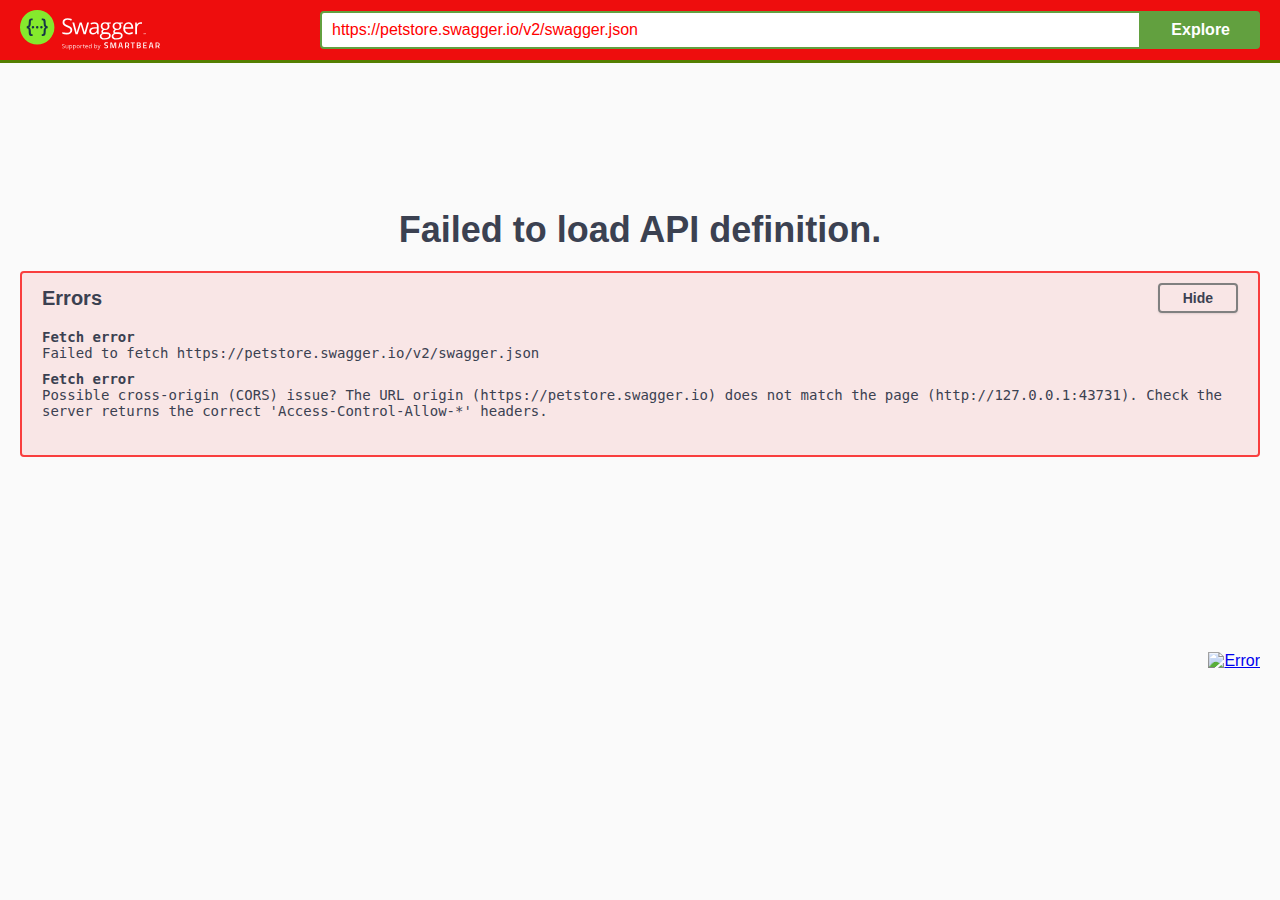
<file: TodoApi/wwwroot/swagger/ui/index.html>
<!-- HTML for static distribution bundle build -->
<!DOCTYPE html>
<html lang="en">
  <head>
    <meta charset="UTF-8">
    <title>Swagger UI</title>
    <link rel="stylesheet" type="text/css" href="./swagger-ui.css" >
    <link rel="icon" type="image/png" href="./favicon-32x32.png" sizes="32x32" />
    <link rel="icon" type="image/png" href="./favicon-16x16.png" sizes="16x16" />
    <link rel="stylesheet" type="text/css" href="custom.css">
    <style>
      html
      {
        box-sizing: border-box;
        overflow: -moz-scrollbars-vertical;
        overflow-y: scroll;
      }

      *,
      *:before,
      *:after
      {
        box-sizing: inherit;
      }

      body
      {
        margin:0;
        background: #fafafa;
      }
    </style>
  </head>

  <body>
    <div id="swagger-ui"></div>

    <script src="./swagger-ui-bundle.js"> </script>
    <script src="./swagger-ui-standalone-preset.js"> </script>
    <script>
    window.onload = function() {
      // Begin Swagger UI call region
      const ui = SwaggerUIBundle({
        url: "https://petstore.swagger.io/v2/swagger.json",
        dom_id: '#swagger-ui',
        deepLinking: true,
        presets: [
          SwaggerUIBundle.presets.apis,
          SwaggerUIStandalonePreset
        ],
        plugins: [
          SwaggerUIBundle.plugins.DownloadUrl
        ],
        layout: "StandaloneLayout"
      })
      // End Swagger UI call region

      window.ui = ui
    }
  </script>
  </body>
</html>
</file>
<file: TodoApi/wwwroot/swagger/ui/custom.css>
.swagger-ui .topbar {
    background-color: #ee0d0d;
    border-bottom: 3px solid #547f00;
}
</file>
<file: TodoApi/wwwroot/swagger/ui/swagger-ui.css>
.swagger-ui{
  /*! normalize.css v7.0.0 | MIT License | github.com/necolas/normalize.css */font-family:sans-serif;color:#3b4151}.swagger-ui html{line-height:1.15;-ms-text-size-adjust:100%;-webkit-text-size-adjust:100%}.swagger-ui body{margin:0}.swagger-ui article,.swagger-ui aside,.swagger-ui footer,.swagger-ui header,.swagger-ui nav,.swagger-ui section{display:block}.swagger-ui h1{font-size:2em;margin:.67em 0}.swagger-ui figcaption,.swagger-ui figure,.swagger-ui main{display:block}.swagger-ui figure{margin:1em 40px}.swagger-ui hr{box-sizing:content-box;height:0;overflow:visible}.swagger-ui pre{font-family:monospace,monospace;font-size:1em}.swagger-ui a{background-color:transparent;-webkit-text-decoration-skip:objects}.swagger-ui abbr[title]{border-bottom:none;text-decoration:underline;-webkit-text-decoration:underline dotted;text-decoration:underline dotted}.swagger-ui b,.swagger-ui strong{font-weight:inherit;font-weight:bolder}.swagger-ui code,.swagger-ui kbd,.swagger-ui samp{font-family:monospace,monospace;font-size:1em}.swagger-ui dfn{font-style:italic}.swagger-ui mark{background-color:#ff0;color:#000}.swagger-ui small{font-size:80%}.swagger-ui sub,.swagger-ui sup{font-size:75%;line-height:0;position:relative;vertical-align:baseline}.swagger-ui sub{bottom:-.25em}.swagger-ui sup{top:-.5em}.swagger-ui audio,.swagger-ui video{display:inline-block}.swagger-ui audio:not([controls]){display:none;height:0}.swagger-ui img{border-style:none}.swagger-ui svg:not(:root){overflow:hidden}.swagger-ui button,.swagger-ui input,.swagger-ui optgroup,.swagger-ui select,.swagger-ui textarea{font-family:sans-serif;font-size:100%;line-height:1.15;margin:0}.swagger-ui button,.swagger-ui input{overflow:visible}.swagger-ui button,.swagger-ui select{text-transform:none}.swagger-ui [type=reset],.swagger-ui [type=submit],.swagger-ui button,.swagger-ui html [type=button]{-webkit-appearance:button}.swagger-ui [type=button]::-moz-focus-inner,.swagger-ui [type=reset]::-moz-focus-inner,.swagger-ui [type=submit]::-moz-focus-inner,.swagger-ui button::-moz-focus-inner{border-style:none;padding:0}.swagger-ui [type=button]:-moz-focusring,.swagger-ui [type=reset]:-moz-focusring,.swagger-ui [type=submit]:-moz-focusring,.swagger-ui button:-moz-focusring{outline:1px dotted ButtonText}.swagger-ui fieldset{padding:.35em .75em .625em}.swagger-ui legend{box-sizing:border-box;color:inherit;display:table;max-width:100%;padding:0;white-space:normal}.swagger-ui progress{display:inline-block;vertical-align:baseline}.swagger-ui textarea{overflow:auto}.swagger-ui [type=checkbox],.swagger-ui [type=radio]{box-sizing:border-box;padding:0}.swagger-ui [type=number]::-webkit-inner-spin-button,.swagger-ui [type=number]::-webkit-outer-spin-button{height:auto}.swagger-ui [type=search]{-webkit-appearance:textfield;outline-offset:-2px}.swagger-ui [type=search]::-webkit-search-cancel-button,.swagger-ui [type=search]::-webkit-search-decoration{-webkit-appearance:none}.swagger-ui ::-webkit-file-upload-button{-webkit-appearance:button;font:inherit}.swagger-ui details,.swagger-ui menu{display:block}.swagger-ui summary{display:list-item}.swagger-ui canvas{display:inline-block}.swagger-ui template{display:none}.swagger-ui [hidden]{display:none}.swagger-ui .debug *{outline:1px solid gold}.swagger-ui .debug-white *{outline:1px solid #fff}.swagger-ui .debug-black *{outline:1px solid #000}.swagger-ui .debug-grid{background:transparent url([data-uri]) repeat 0 0}.swagger-ui .debug-grid-16{background:transparent url([data-uri]) repeat 0 0}.swagger-ui .debug-grid-8-solid{background:#fff url([data-uri]) repeat 0 0}.swagger-ui .debug-grid-16-solid{background:#fff url([data-uri]) repeat 0 0}.swagger-ui .border-box,.swagger-ui a,.swagger-ui article,.swagger-ui body,.swagger-ui code,.swagger-ui dd,.swagger-ui div,.swagger-ui dl,.swagger-ui dt,.swagger-ui fieldset,.swagger-ui footer,.swagger-ui form,.swagger-ui h1,.swagger-ui h2,.swagger-ui h3,.swagger-ui h4,.swagger-ui h5,.swagger-ui h6,.swagger-ui header,.swagger-ui html,.swagger-ui input[type=email],.swagger-ui input[type=number],.swagger-ui input[type=password],.swagger-ui input[type=tel],.swagger-ui input[type=text],.swagger-ui input[type=url],.swagger-ui legend,.swagger-ui li,.swagger-ui main,.swagger-ui ol,.swagger-ui p,.swagger-ui pre,.swagger-ui section,.swagger-ui table,.swagger-ui td,.swagger-ui textarea,.swagger-ui th,.swagger-ui tr,.swagger-ui ul{box-sizing:border-box}.swagger-ui .aspect-ratio{height:0;position:relative}.swagger-ui .aspect-ratio--16x9{padding-bottom:56.25%}.swagger-ui .aspect-ratio--9x16{padding-bottom:177.77%}.swagger-ui .aspect-ratio--4x3{padding-bottom:75%}.swagger-ui .aspect-ratio--3x4{padding-bottom:133.33%}.swagger-ui .aspect-ratio--6x4{padding-bottom:66.6%}.swagger-ui .aspect-ratio--4x6{padding-bottom:150%}.swagger-ui .aspect-ratio--8x5{padding-bottom:62.5%}.swagger-ui .aspect-ratio--5x8{padding-bottom:160%}.swagger-ui .aspect-ratio--7x5{padding-bottom:71.42%}.swagger-ui .aspect-ratio--5x7{padding-bottom:140%}.swagger-ui .aspect-ratio--1x1{padding-bottom:100%}.swagger-ui .aspect-ratio--object{position:absolute;top:0;right:0;bottom:0;left:0;width:100%;height:100%;z-index:100}@media screen and (min-width:30em){.swagger-ui .aspect-ratio-ns{height:0;position:relative}.swagger-ui .aspect-ratio--16x9-ns{padding-bottom:56.25%}.swagger-ui .aspect-ratio--9x16-ns{padding-bottom:177.77%}.swagger-ui .aspect-ratio--4x3-ns{padding-bottom:75%}.swagger-ui .aspect-ratio--3x4-ns{padding-bottom:133.33%}.swagger-ui .aspect-ratio--6x4-ns{padding-bottom:66.6%}.swagger-ui .aspect-ratio--4x6-ns{padding-bottom:150%}.swagger-ui .aspect-ratio--8x5-ns{padding-bottom:62.5%}.swagger-ui .aspect-ratio--5x8-ns{padding-bottom:160%}.swagger-ui .aspect-ratio--7x5-ns{padding-bottom:71.42%}.swagger-ui .aspect-ratio--5x7-ns{padding-bottom:140%}.swagger-ui .aspect-ratio--1x1-ns{padding-bottom:100%}.swagger-ui .aspect-ratio--object-ns{position:absolute;top:0;right:0;bottom:0;left:0;width:100%;height:100%;z-index:100}}@media screen and (min-width:30em) and (max-width:60em){.swagger-ui .aspect-ratio-m{height:0;position:relative}.swagger-ui .aspect-ratio--16x9-m{padding-bottom:56.25%}.swagger-ui .aspect-ratio--9x16-m{padding-bottom:177.77%}.swagger-ui .aspect-ratio--4x3-m{padding-bottom:75%}.swagger-ui .aspect-ratio--3x4-m{padding-bottom:133.33%}.swagger-ui .aspect-ratio--6x4-m{padding-bottom:66.6%}.swagger-ui .aspect-ratio--4x6-m{padding-bottom:150%}.swagger-ui .aspect-ratio--8x5-m{padding-bottom:62.5%}.swagger-ui .aspect-ratio--5x8-m{padding-bottom:160%}.swagger-ui .aspect-ratio--7x5-m{padding-bottom:71.42%}.swagger-ui .aspect-ratio--5x7-m{padding-bottom:140%}.swagger-ui .aspect-ratio--1x1-m{padding-bottom:100%}.swagger-ui .aspect-ratio--object-m{position:absolute;top:0;right:0;bottom:0;left:0;width:100%;height:100%;z-index:100}}@media screen and (min-width:60em){.swagger-ui .aspect-ratio-l{height:0;position:relative}.swagger-ui .aspect-ratio--16x9-l{padding-bottom:56.25%}.swagger-ui .aspect-ratio--9x16-l{padding-bottom:177.77%}.swagger-ui .aspect-ratio--4x3-l{padding-bottom:75%}.swagger-ui .aspect-ratio--3x4-l{padding-bottom:133.33%}.swagger-ui .aspect-ratio--6x4-l{padding-bottom:66.6%}.swagger-ui .aspect-ratio--4x6-l{padding-bottom:150%}.swagger-ui .aspect-ratio--8x5-l{padding-bottom:62.5%}.swagger-ui .aspect-ratio--5x8-l{padding-bottom:160%}.swagger-ui .aspect-ratio--7x5-l{padding-bottom:71.42%}.swagger-ui .aspect-ratio--5x7-l{padding-bottom:140%}.swagger-ui .aspect-ratio--1x1-l{padding-bottom:100%}.swagger-ui .aspect-ratio--object-l{position:absolute;top:0;right:0;bottom:0;left:0;width:100%;height:100%;z-index:100}}.swagger-ui img{max-width:100%}.swagger-ui .cover{background-size:cover!important}.swagger-ui .contain{background-size:contain!important}@media screen and (min-width:30em){.swagger-ui .cover-ns{background-size:cover!important}.swagger-ui .contain-ns{background-size:contain!important}}@media screen and (min-width:30em) and (max-width:60em){.swagger-ui .cover-m{background-size:cover!important}.swagger-ui .contain-m{background-size:contain!important}}@media screen and (min-width:60em){.swagger-ui .cover-l{background-size:cover!important}.swagger-ui .contain-l{background-size:contain!important}}.swagger-ui .bg-center{background-repeat:no-repeat;background-position:50%}.swagger-ui .bg-top{background-repeat:no-repeat;background-position:top}.swagger-ui .bg-right{background-repeat:no-repeat;background-position:100%}.swagger-ui .bg-bottom{background-repeat:no-repeat;background-position:bottom}.swagger-ui .bg-left{background-repeat:no-repeat;background-position:0}@media screen and (min-width:30em){.swagger-ui .bg-center-ns{background-repeat:no-repeat;background-position:50%}.swagger-ui .bg-top-ns{background-repeat:no-repeat;background-position:top}.swagger-ui .bg-right-ns{background-repeat:no-repeat;background-position:100%}.swagger-ui .bg-bottom-ns{background-repeat:no-repeat;background-position:bottom}.swagger-ui .bg-left-ns{background-repeat:no-repeat;background-position:0}}@media screen and (min-width:30em) and (max-width:60em){.swagger-ui .bg-center-m{background-repeat:no-repeat;background-position:50%}.swagger-ui .bg-top-m{background-repeat:no-repeat;background-position:top}.swagger-ui .bg-right-m{background-repeat:no-repeat;background-position:100%}.swagger-ui .bg-bottom-m{background-repeat:no-repeat;background-position:bottom}.swagger-ui .bg-left-m{background-repeat:no-repeat;background-position:0}}@media screen and (min-width:60em){.swagger-ui .bg-center-l{background-repeat:no-repeat;background-position:50%}.swagger-ui .bg-top-l{background-repeat:no-repeat;background-position:top}.swagger-ui .bg-right-l{background-repeat:no-repeat;background-position:100%}.swagger-ui .bg-bottom-l{background-repeat:no-repeat;background-position:bottom}.swagger-ui .bg-left-l{background-repeat:no-repeat;background-position:0}}.swagger-ui .outline{outline:1px solid}.swagger-ui .outline-transparent{outline:1px solid transparent}.swagger-ui .outline-0{outline:0}@media screen and (min-width:30em){.swagger-ui .outline-ns{outline:1px solid}.swagger-ui .outline-transparent-ns{outline:1px solid transparent}.swagger-ui .outline-0-ns{outline:0}}@media screen and (min-width:30em) and (max-width:60em){.swagger-ui .outline-m{outline:1px solid}.swagger-ui .outline-transparent-m{outline:1px solid transparent}.swagger-ui .outline-0-m{outline:0}}@media screen and (min-width:60em){.swagger-ui .outline-l{outline:1px solid}.swagger-ui .outline-transparent-l{outline:1px solid transparent}.swagger-ui .outline-0-l{outline:0}}.swagger-ui .ba{border-style:solid;border-width:1px}.swagger-ui .bt{border-top-style:solid;border-top-width:1px}.swagger-ui .br{border-right-style:solid;border-right-width:1px}.swagger-ui .bb{border-bottom-style:solid;border-bottom-width:1px}.swagger-ui .bl{border-left-style:solid;border-left-width:1px}.swagger-ui .bn{border-style:none;border-width:0}@media screen and (min-width:30em){.swagger-ui .ba-ns{border-style:solid;border-width:1px}.swagger-ui .bt-ns{border-top-style:solid;border-top-width:1px}.swagger-ui .br-ns{border-right-style:solid;border-right-width:1px}.swagger-ui .bb-ns{border-bottom-style:solid;border-bottom-width:1px}.swagger-ui .bl-ns{border-left-style:solid;border-left-width:1px}.swagger-ui .bn-ns{border-style:none;border-width:0}}@media screen and (min-width:30em) and (max-width:60em){.swagger-ui .ba-m{border-style:solid;border-width:1px}.swagger-ui .bt-m{border-top-style:solid;border-top-width:1px}.swagger-ui .br-m{border-right-style:solid;border-right-width:1px}.swagger-ui .bb-m{border-bottom-style:solid;border-bottom-width:1px}.swagger-ui .bl-m{border-left-style:solid;border-left-width:1px}.swagger-ui .bn-m{border-style:none;border-width:0}}@media screen and (min-width:60em){.swagger-ui .ba-l{border-style:solid;border-width:1px}.swagger-ui .bt-l{border-top-style:solid;border-top-width:1px}.swagger-ui .br-l{border-right-style:solid;border-right-width:1px}.swagger-ui .bb-l{border-bottom-style:solid;border-bottom-width:1px}.swagger-ui .bl-l{border-left-style:solid;border-left-width:1px}.swagger-ui .bn-l{border-style:none;border-width:0}}.swagger-ui .b--black{border-color:#000}.swagger-ui .b--near-black{border-color:#111}.swagger-ui .b--dark-gray{border-color:#333}.swagger-ui .b--mid-gray{border-color:#555}.swagger-ui .b--gray{border-color:#777}.swagger-ui .b--silver{border-color:#999}.swagger-ui .b--light-silver{border-color:#aaa}.swagger-ui .b--moon-gray{border-color:#ccc}.swagger-ui .b--light-gray{border-color:#eee}.swagger-ui .b--near-white{border-color:#f4f4f4}.swagger-ui .b--white{border-color:#fff}.swagger-ui .b--white-90{border-color:hsla(0,0%,100%,.9)}.swagger-ui .b--white-80{border-color:hsla(0,0%,100%,.8)}.swagger-ui .b--white-70{border-color:hsla(0,0%,100%,.7)}.swagger-ui .b--white-60{border-color:hsla(0,0%,100%,.6)}.swagger-ui .b--white-50{border-color:hsla(0,0%,100%,.5)}.swagger-ui .b--white-40{border-color:hsla(0,0%,100%,.4)}.swagger-ui .b--white-30{border-color:hsla(0,0%,100%,.3)}.swagger-ui .b--white-20{border-color:hsla(0,0%,100%,.2)}.swagger-ui .b--white-10{border-color:hsla(0,0%,100%,.1)}.swagger-ui .b--white-05{border-color:hsla(0,0%,100%,.05)}.swagger-ui .b--white-025{border-color:hsla(0,0%,100%,.025)}.swagger-ui .b--white-0125{border-color:hsla(0,0%,100%,.0125)}.swagger-ui .b--black-90{border-color:rgba(0,0,0,.9)}.swagger-ui .b--black-80{border-color:rgba(0,0,0,.8)}.swagger-ui .b--black-70{border-color:rgba(0,0,0,.7)}.swagger-ui .b--black-60{border-color:rgba(0,0,0,.6)}.swagger-ui .b--black-50{border-color:rgba(0,0,0,.5)}.swagger-ui .b--black-40{border-color:rgba(0,0,0,.4)}.swagger-ui .b--black-30{border-color:rgba(0,0,0,.3)}.swagger-ui .b--black-20{border-color:rgba(0,0,0,.2)}.swagger-ui .b--black-10{border-color:rgba(0,0,0,.1)}.swagger-ui .b--black-05{border-color:rgba(0,0,0,.05)}.swagger-ui .b--black-025{border-color:rgba(0,0,0,.025)}.swagger-ui .b--black-0125{border-color:rgba(0,0,0,.0125)}.swagger-ui .b--dark-red{border-color:#e7040f}.swagger-ui .b--red{border-color:#ff4136}.swagger-ui .b--light-red{border-color:#ff725c}.swagger-ui .b--orange{border-color:#ff6300}.swagger-ui .b--gold{border-color:#ffb700}.swagger-ui .b--yellow{border-color:gold}.swagger-ui .b--light-yellow{border-color:#fbf1a9}.swagger-ui .b--purple{border-color:#5e2ca5}.swagger-ui .b--light-purple{border-color:#a463f2}.swagger-ui .b--dark-pink{border-color:#d5008f}.swagger-ui .b--hot-pink{border-color:#ff41b4}.swagger-ui .b--pink{border-color:#ff80cc}.swagger-ui .b--light-pink{border-color:#ffa3d7}.swagger-ui .b--dark-green{border-color:#137752}.swagger-ui .b--green{border-color:#19a974}.swagger-ui .b--light-green{border-color:#9eebcf}.swagger-ui .b--navy{border-color:#001b44}.swagger-ui .b--dark-blue{border-color:#00449e}.swagger-ui .b--blue{border-color:#357edd}.swagger-ui .b--light-blue{border-color:#96ccff}.swagger-ui .b--lightest-blue{border-color:#cdecff}.swagger-ui .b--washed-blue{border-color:#f6fffe}.swagger-ui .b--washed-green{border-color:#e8fdf5}.swagger-ui .b--washed-yellow{border-color:#fffceb}.swagger-ui .b--washed-red{border-color:#ffdfdf}.swagger-ui .b--transparent{border-color:transparent}.swagger-ui .b--inherit{border-color:inherit}.swagger-ui .br0{border-radius:0}.swagger-ui .br1{border-radius:.125rem}.swagger-ui .br2{border-radius:.25rem}.swagger-ui .br3{border-radius:.5rem}.swagger-ui .br4{border-radius:1rem}.swagger-ui .br-100{border-radius:100%}.swagger-ui .br-pill{border-radius:9999px}.swagger-ui .br--bottom{border-top-left-radius:0;border-top-right-radius:0}.swagger-ui .br--top{border-bottom-left-radius:0;border-bottom-right-radius:0}.swagger-ui .br--right{border-top-left-radius:0;border-bottom-left-radius:0}.swagger-ui .br--left{border-top-right-radius:0;border-bottom-right-radius:0}@media screen and (min-width:30em){.swagger-ui .br0-ns{border-radius:0}.swagger-ui .br1-ns{border-radius:.125rem}.swagger-ui .br2-ns{border-radius:.25rem}.swagger-ui .br3-ns{border-radius:.5rem}.swagger-ui .br4-ns{border-radius:1rem}.swagger-ui .br-100-ns{border-radius:100%}.swagger-ui .br-pill-ns{border-radius:9999px}.swagger-ui .br--bottom-ns{border-top-left-radius:0;border-top-right-radius:0}.swagger-ui .br--top-ns{border-bottom-left-radius:0;border-bottom-right-radius:0}.swagger-ui .br--right-ns{border-top-left-radius:0;border-bottom-left-radius:0}.swagger-ui .br--left-ns{border-top-right-radius:0;border-bottom-right-radius:0}}@media screen and (min-width:30em) and (max-width:60em){.swagger-ui .br0-m{border-radius:0}.swagger-ui .br1-m{border-radius:.125rem}.swagger-ui .br2-m{border-radius:.25rem}.swagger-ui .br3-m{border-radius:.5rem}.swagger-ui .br4-m{border-radius:1rem}.swagger-ui .br-100-m{border-radius:100%}.swagger-ui .br-pill-m{border-radius:9999px}.swagger-ui .br--bottom-m{border-top-left-radius:0;border-top-right-radius:0}.swagger-ui .br--top-m{border-bottom-left-radius:0;border-bottom-right-radius:0}.swagger-ui .br--right-m{border-top-left-radius:0;border-bottom-left-radius:0}.swagger-ui .br--left-m{border-top-right-radius:0;border-bottom-right-radius:0}}@media screen and (min-width:60em){.swagger-ui .br0-l{border-radius:0}.swagger-ui .br1-l{border-radius:.125rem}.swagger-ui .br2-l{border-radius:.25rem}.swagger-ui .br3-l{border-radius:.5rem}.swagger-ui .br4-l{border-radius:1rem}.swagger-ui .br-100-l{border-radius:100%}.swagger-ui .br-pill-l{border-radius:9999px}.swagger-ui .br--bottom-l{border-top-left-radius:0;border-top-right-radius:0}.swagger-ui .br--top-l{border-bottom-left-radius:0;border-bottom-right-radius:0}.swagger-ui .br--right-l{border-top-left-radius:0;border-bottom-left-radius:0}.swagger-ui .br--left-l{border-top-right-radius:0;border-bottom-right-radius:0}}.swagger-ui .b--dotted{border-style:dotted}.swagger-ui .b--dashed{border-style:dashed}.swagger-ui .b--solid{border-style:solid}.swagger-ui .b--none{border-style:none}@media screen and (min-width:30em){.swagger-ui .b--dotted-ns{border-style:dotted}.swagger-ui .b--dashed-ns{border-style:dashed}.swagger-ui .b--solid-ns{border-style:solid}.swagger-ui .b--none-ns{border-style:none}}@media screen and (min-width:30em) and (max-width:60em){.swagger-ui .b--dotted-m{border-style:dotted}.swagger-ui .b--dashed-m{border-style:dashed}.swagger-ui .b--solid-m{border-style:solid}.swagger-ui .b--none-m{border-style:none}}@media screen and (min-width:60em){.swagger-ui .b--dotted-l{border-style:dotted}.swagger-ui .b--dashed-l{border-style:dashed}.swagger-ui .b--solid-l{border-style:solid}.swagger-ui .b--none-l{border-style:none}}.swagger-ui .bw0{border-width:0}.swagger-ui .bw1{border-width:.125rem}.swagger-ui .bw2{border-width:.25rem}.swagger-ui .bw3{border-width:.5rem}.swagger-ui .bw4{border-width:1rem}.swagger-ui .bw5{border-width:2rem}.swagger-ui .bt-0{border-top-width:0}.swagger-ui .br-0{border-right-width:0}.swagger-ui .bb-0{border-bottom-width:0}.swagger-ui .bl-0{border-left-width:0}@media screen and (min-width:30em){.swagger-ui .bw0-ns{border-width:0}.swagger-ui .bw1-ns{border-width:.125rem}.swagger-ui .bw2-ns{border-width:.25rem}.swagger-ui .bw3-ns{border-width:.5rem}.swagger-ui .bw4-ns{border-width:1rem}.swagger-ui .bw5-ns{border-width:2rem}.swagger-ui .bt-0-ns{border-top-width:0}.swagger-ui .br-0-ns{border-right-width:0}.swagger-ui .bb-0-ns{border-bottom-width:0}.swagger-ui .bl-0-ns{border-left-width:0}}@media screen and (min-width:30em) and (max-width:60em){.swagger-ui .bw0-m{border-width:0}.swagger-ui .bw1-m{border-width:.125rem}.swagger-ui .bw2-m{border-width:.25rem}.swagger-ui .bw3-m{border-width:.5rem}.swagger-ui .bw4-m{border-width:1rem}.swagger-ui .bw5-m{border-width:2rem}.swagger-ui .bt-0-m{border-top-width:0}.swagger-ui .br-0-m{border-right-width:0}.swagger-ui .bb-0-m{border-bottom-width:0}.swagger-ui .bl-0-m{border-left-width:0}}@media screen and (min-width:60em){.swagger-ui .bw0-l{border-width:0}.swagger-ui .bw1-l{border-width:.125rem}.swagger-ui .bw2-l{border-width:.25rem}.swagger-ui .bw3-l{border-width:.5rem}.swagger-ui .bw4-l{border-width:1rem}.swagger-ui .bw5-l{border-width:2rem}.swagger-ui .bt-0-l{border-top-width:0}.swagger-ui .br-0-l{border-right-width:0}.swagger-ui .bb-0-l{border-bottom-width:0}.swagger-ui .bl-0-l{border-left-width:0}}.swagger-ui .shadow-1{box-shadow:0 0 4px 2px rgba(0,0,0,.2)}.swagger-ui .shadow-2{box-shadow:0 0 8px 2px rgba(0,0,0,.2)}.swagger-ui .shadow-3{box-shadow:2px 2px 4px 2px rgba(0,0,0,.2)}.swagger-ui .shadow-4{box-shadow:2px 2px 8px 0 rgba(0,0,0,.2)}.swagger-ui .shadow-5{box-shadow:4px 4px 8px 0 rgba(0,0,0,.2)}@media screen and (min-width:30em){.swagger-ui .shadow-1-ns{box-shadow:0 0 4px 2px rgba(0,0,0,.2)}.swagger-ui .shadow-2-ns{box-shadow:0 0 8px 2px rgba(0,0,0,.2)}.swagger-ui .shadow-3-ns{box-shadow:2px 2px 4px 2px rgba(0,0,0,.2)}.swagger-ui .shadow-4-ns{box-shadow:2px 2px 8px 0 rgba(0,0,0,.2)}.swagger-ui .shadow-5-ns{box-shadow:4px 4px 8px 0 rgba(0,0,0,.2)}}@media screen and (min-width:30em) and (max-width:60em){.swagger-ui .shadow-1-m{box-shadow:0 0 4px 2px rgba(0,0,0,.2)}.swagger-ui .shadow-2-m{box-shadow:0 0 8px 2px rgba(0,0,0,.2)}.swagger-ui .shadow-3-m{box-shadow:2px 2px 4px 2px rgba(0,0,0,.2)}.swagger-ui .shadow-4-m{box-shadow:2px 2px 8px 0 rgba(0,0,0,.2)}.swagger-ui .shadow-5-m{box-shadow:4px 4px 8px 0 rgba(0,0,0,.2)}}@media screen and (min-width:60em){.swagger-ui .shadow-1-l{box-shadow:0 0 4px 2px rgba(0,0,0,.2)}.swagger-ui .shadow-2-l{box-shadow:0 0 8px 2px rgba(0,0,0,.2)}.swagger-ui .shadow-3-l{box-shadow:2px 2px 4px 2px rgba(0,0,0,.2)}.swagger-ui .shadow-4-l{box-shadow:2px 2px 8px 0 rgba(0,0,0,.2)}.swagger-ui .shadow-5-l{box-shadow:4px 4px 8px 0 rgba(0,0,0,.2)}}.swagger-ui .pre{overflow-x:auto;overflow-y:hidden;overflow:scroll}.swagger-ui .top-0{top:0}.swagger-ui .right-0{right:0}.swagger-ui .bottom-0{bottom:0}.swagger-ui .left-0{left:0}.swagger-ui .top-1{top:1rem}.swagger-ui .right-1{right:1rem}.swagger-ui .bottom-1{bottom:1rem}.swagger-ui .left-1{left:1rem}.swagger-ui .top-2{top:2rem}.swagger-ui .right-2{right:2rem}.swagger-ui .bottom-2{bottom:2rem}.swagger-ui .left-2{left:2rem}.swagger-ui .top--1{top:-1rem}.swagger-ui .right--1{right:-1rem}.swagger-ui .bottom--1{bottom:-1rem}.swagger-ui .left--1{left:-1rem}.swagger-ui .top--2{top:-2rem}.swagger-ui .right--2{right:-2rem}.swagger-ui .bottom--2{bottom:-2rem}.swagger-ui .left--2{left:-2rem}.swagger-ui .absolute--fill{top:0;right:0;bottom:0;left:0}@media screen and (min-width:30em){.swagger-ui .top-0-ns{top:0}.swagger-ui .left-0-ns{left:0}.swagger-ui .right-0-ns{right:0}.swagger-ui .bottom-0-ns{bottom:0}.swagger-ui .top-1-ns{top:1rem}.swagger-ui .left-1-ns{left:1rem}.swagger-ui .right-1-ns{right:1rem}.swagger-ui .bottom-1-ns{bottom:1rem}.swagger-ui .top-2-ns{top:2rem}.swagger-ui .left-2-ns{left:2rem}.swagger-ui .right-2-ns{right:2rem}.swagger-ui .bottom-2-ns{bottom:2rem}.swagger-ui .top--1-ns{top:-1rem}.swagger-ui .right--1-ns{right:-1rem}.swagger-ui .bottom--1-ns{bottom:-1rem}.swagger-ui .left--1-ns{left:-1rem}.swagger-ui .top--2-ns{top:-2rem}.swagger-ui .right--2-ns{right:-2rem}.swagger-ui .bottom--2-ns{bottom:-2rem}.swagger-ui .left--2-ns{left:-2rem}.swagger-ui .absolute--fill-ns{top:0;right:0;bottom:0;left:0}}@media screen and (min-width:30em) and (max-width:60em){.swagger-ui .top-0-m{top:0}.swagger-ui .left-0-m{left:0}.swagger-ui .right-0-m{right:0}.swagger-ui .bottom-0-m{bottom:0}.swagger-ui .top-1-m{top:1rem}.swagger-ui .left-1-m{left:1rem}.swagger-ui .right-1-m{right:1rem}.swagger-ui .bottom-1-m{bottom:1rem}.swagger-ui .top-2-m{top:2rem}.swagger-ui .left-2-m{left:2rem}.swagger-ui .right-2-m{right:2rem}.swagger-ui .bottom-2-m{bottom:2rem}.swagger-ui .top--1-m{top:-1rem}.swagger-ui .right--1-m{right:-1rem}.swagger-ui .bottom--1-m{bottom:-1rem}.swagger-ui .left--1-m{left:-1rem}.swagger-ui .top--2-m{top:-2rem}.swagger-ui .right--2-m{right:-2rem}.swagger-ui .bottom--2-m{bottom:-2rem}.swagger-ui .left--2-m{left:-2rem}.swagger-ui .absolute--fill-m{top:0;right:0;bottom:0;left:0}}@media screen and (min-width:60em){.swagger-ui .top-0-l{top:0}.swagger-ui .left-0-l{left:0}.swagger-ui .right-0-l{right:0}.swagger-ui .bottom-0-l{bottom:0}.swagger-ui .top-1-l{top:1rem}.swagger-ui .left-1-l{left:1rem}.swagger-ui .right-1-l{right:1rem}.swagger-ui .bottom-1-l{bottom:1rem}.swagger-ui .top-2-l{top:2rem}.swagger-ui .left-2-l{left:2rem}.swagger-ui .right-2-l{right:2rem}.swagger-ui .bottom-2-l{bottom:2rem}.swagger-ui .top--1-l{top:-1rem}.swagger-ui .right--1-l{right:-1rem}.swagger-ui .bottom--1-l{bottom:-1rem}.swagger-ui .left--1-l{left:-1rem}.swagger-ui .top--2-l{top:-2rem}.swagger-ui .right--2-l{right:-2rem}.swagger-ui .bottom--2-l{bottom:-2rem}.swagger-ui .left--2-l{left:-2rem}.swagger-ui .absolute--fill-l{top:0;right:0;bottom:0;left:0}}.swagger-ui .cf:after,.swagger-ui .cf:before{content:" ";display:table}.swagger-ui .cf:after{clear:both}.swagger-ui .cf{*zoom:1}.swagger-ui .cl{clear:left}.swagger-ui .cr{clear:right}.swagger-ui .cb{clear:both}.swagger-ui .cn{clear:none}@media screen and (min-width:30em){.swagger-ui .cl-ns{clear:left}.swagger-ui .cr-ns{clear:right}.swagger-ui .cb-ns{clear:both}.swagger-ui .cn-ns{clear:none}}@media screen and (min-width:30em) and (max-width:60em){.swagger-ui .cl-m{clear:left}.swagger-ui .cr-m{clear:right}.swagger-ui .cb-m{clear:both}.swagger-ui .cn-m{clear:none}}@media screen and (min-width:60em){.swagger-ui .cl-l{clear:left}.swagger-ui .cr-l{clear:right}.swagger-ui .cb-l{clear:both}.swagger-ui .cn-l{clear:none}}.swagger-ui .flex{display:flex}.swagger-ui .inline-flex{display:inline-flex}.swagger-ui .flex-auto{flex:1 1 auto;min-width:0;min-height:0}.swagger-ui .flex-none{flex:none}.swagger-ui .flex-column{flex-direction:column}.swagger-ui .flex-row{flex-direction:row}.swagger-ui .flex-wrap{flex-wrap:wrap}.swagger-ui .flex-nowrap{flex-wrap:nowrap}.swagger-ui .flex-wrap-reverse{flex-wrap:wrap-reverse}.swagger-ui .flex-column-reverse{flex-direction:column-reverse}.swagger-ui .flex-row-reverse{flex-direction:row-reverse}.swagger-ui .items-start{align-items:flex-start}.swagger-ui .items-end{align-items:flex-end}.swagger-ui .items-center{align-items:center}.swagger-ui .items-baseline{align-items:baseline}.swagger-ui .items-stretch{align-items:stretch}.swagger-ui .self-start{align-self:flex-start}.swagger-ui .self-end{align-self:flex-end}.swagger-ui .self-center{align-self:center}.swagger-ui .self-baseline{align-self:baseline}.swagger-ui .self-stretch{align-self:stretch}.swagger-ui .justify-start{justify-content:flex-start}.swagger-ui .justify-end{justify-content:flex-end}.swagger-ui .justify-center{justify-content:center}.swagger-ui .justify-between{justify-content:space-between}.swagger-ui .justify-around{justify-content:space-around}.swagger-ui .content-start{align-content:flex-start}.swagger-ui .content-end{align-content:flex-end}.swagger-ui .content-center{align-content:center}.swagger-ui .content-between{align-content:space-between}.swagger-ui .content-around{align-content:space-around}.swagger-ui .content-stretch{align-content:stretch}.swagger-ui .order-0{order:0}.swagger-ui .order-1{order:1}.swagger-ui .order-2{order:2}.swagger-ui .order-3{order:3}.swagger-ui .order-4{order:4}.swagger-ui .order-5{order:5}.swagger-ui .order-6{order:6}.swagger-ui .order-7{order:7}.swagger-ui .order-8{order:8}.swagger-ui .order-last{order:99999}.swagger-ui .flex-grow-0{flex-grow:0}.swagger-ui .flex-grow-1{flex-grow:1}.swagger-ui .flex-shrink-0{flex-shrink:0}.swagger-ui .flex-shrink-1{flex-shrink:1}@media screen and (min-width:30em){.swagger-ui .flex-ns{display:flex}.swagger-ui .inline-flex-ns{display:inline-flex}.swagger-ui .flex-auto-ns{flex:1 1 auto;min-width:0;min-height:0}.swagger-ui .flex-none-ns{flex:none}.swagger-ui .flex-column-ns{flex-direction:column}.swagger-ui .flex-row-ns{flex-direction:row}.swagger-ui .flex-wrap-ns{flex-wrap:wrap}.swagger-ui .flex-nowrap-ns{flex-wrap:nowrap}.swagger-ui .flex-wrap-reverse-ns{flex-wrap:wrap-reverse}.swagger-ui .flex-column-reverse-ns{flex-direction:column-reverse}.swagger-ui .flex-row-reverse-ns{flex-direction:row-reverse}.swagger-ui .items-start-ns{align-items:flex-start}.swagger-ui .items-end-ns{align-items:flex-end}.swagger-ui .items-center-ns{align-items:center}.swagger-ui .items-baseline-ns{align-items:baseline}.swagger-ui .items-stretch-ns{align-items:stretch}.swagger-ui .self-start-ns{align-self:flex-start}.swagger-ui .self-end-ns{align-self:flex-end}.swagger-ui .self-center-ns{align-self:center}.swagger-ui .self-baseline-ns{align-self:baseline}.swagger-ui .self-stretch-ns{align-self:stretch}.swagger-ui .justify-start-ns{justify-content:flex-start}.swagger-ui .justify-end-ns{justify-content:flex-end}.swagger-ui .justify-center-ns{justify-content:center}.swagger-ui .justify-between-ns{justify-content:space-between}.swagger-ui .justify-around-ns{justify-content:space-around}.swagger-ui .content-start-ns{align-content:flex-start}.swagger-ui .content-end-ns{align-content:flex-end}.swagger-ui .content-center-ns{align-content:center}.swagger-ui .content-between-ns{align-content:space-between}.swagger-ui .content-around-ns{align-content:space-around}.swagger-ui .content-stretch-ns{align-content:stretch}.swagger-ui .order-0-ns{order:0}.swagger-ui .order-1-ns{order:1}.swagger-ui .order-2-ns{order:2}.swagger-ui .order-3-ns{order:3}.swagger-ui .order-4-ns{order:4}.swagger-ui .order-5-ns{order:5}.swagger-ui .order-6-ns{order:6}.swagger-ui .order-7-ns{order:7}.swagger-ui .order-8-ns{order:8}.swagger-ui .order-last-ns{order:99999}.swagger-ui .flex-grow-0-ns{flex-grow:0}.swagger-ui .flex-grow-1-ns{flex-grow:1}.swagger-ui .flex-shrink-0-ns{flex-shrink:0}.swagger-ui .flex-shrink-1-ns{flex-shrink:1}}@media screen and (min-width:30em) and (max-width:60em){.swagger-ui .flex-m{display:flex}.swagger-ui .inline-flex-m{display:inline-flex}.swagger-ui .flex-auto-m{flex:1 1 auto;min-width:0;min-height:0}.swagger-ui .flex-none-m{flex:none}.swagger-ui .flex-column-m{flex-direction:column}.swagger-ui .flex-row-m{flex-direction:row}.swagger-ui .flex-wrap-m{flex-wrap:wrap}.swagger-ui .flex-nowrap-m{flex-wrap:nowrap}.swagger-ui .flex-wrap-reverse-m{flex-wrap:wrap-reverse}.swagger-ui .flex-column-reverse-m{flex-direction:column-reverse}.swagger-ui .flex-row-reverse-m{flex-direction:row-reverse}.swagger-ui .items-start-m{align-items:flex-start}.swagger-ui .items-end-m{align-items:flex-end}.swagger-ui .items-center-m{align-items:center}.swagger-ui .items-baseline-m{align-items:baseline}.swagger-ui .items-stretch-m{align-items:stretch}.swagger-ui .self-start-m{align-self:flex-start}.swagger-ui .self-end-m{align-self:flex-end}.swagger-ui .self-center-m{align-self:center}.swagger-ui .self-baseline-m{align-self:baseline}.swagger-ui .self-stretch-m{align-self:stretch}.swagger-ui .justify-start-m{justify-content:flex-start}.swagger-ui .justify-end-m{justify-content:flex-end}.swagger-ui .justify-center-m{justify-content:center}.swagger-ui .justify-between-m{justify-content:space-between}.swagger-ui .justify-around-m{justify-content:space-around}.swagger-ui .content-start-m{align-content:flex-start}.swagger-ui .content-end-m{align-content:flex-end}.swagger-ui .content-center-m{align-content:center}.swagger-ui .content-between-m{align-content:space-between}.swagger-ui .content-around-m{align-content:space-around}.swagger-ui .content-stretch-m{align-content:stretch}.swagger-ui .order-0-m{order:0}.swagger-ui .order-1-m{order:1}.swagger-ui .order-2-m{order:2}.swagger-ui .order-3-m{order:3}.swagger-ui .order-4-m{order:4}.swagger-ui .order-5-m{order:5}.swagger-ui .order-6-m{order:6}.swagger-ui .order-7-m{order:7}.swagger-ui .order-8-m{order:8}.swagger-ui .order-last-m{order:99999}.swagger-ui .flex-grow-0-m{flex-grow:0}.swagger-ui .flex-grow-1-m{flex-grow:1}.swagger-ui .flex-shrink-0-m{flex-shrink:0}.swagger-ui .flex-shrink-1-m{flex-shrink:1}}@media screen and (min-width:60em){.swagger-ui .flex-l{display:flex}.swagger-ui .inline-flex-l{display:inline-flex}.swagger-ui .flex-auto-l{flex:1 1 auto;min-width:0;min-height:0}.swagger-ui .flex-none-l{flex:none}.swagger-ui .flex-column-l{flex-direction:column}.swagger-ui .flex-row-l{flex-direction:row}.swagger-ui .flex-wrap-l{flex-wrap:wrap}.swagger-ui .flex-nowrap-l{flex-wrap:nowrap}.swagger-ui .flex-wrap-reverse-l{flex-wrap:wrap-reverse}.swagger-ui .flex-column-reverse-l{flex-direction:column-reverse}.swagger-ui .flex-row-reverse-l{flex-direction:row-reverse}.swagger-ui .items-start-l{align-items:flex-start}.swagger-ui .items-end-l{align-items:flex-end}.swagger-ui .items-center-l{align-items:center}.swagger-ui .items-baseline-l{align-items:baseline}.swagger-ui .items-stretch-l{align-items:stretch}.swagger-ui .self-start-l{align-self:flex-start}.swagger-ui .self-end-l{align-self:flex-end}.swagger-ui .self-center-l{align-self:center}.swagger-ui .self-baseline-l{align-self:baseline}.swagger-ui .self-stretch-l{align-self:stretch}.swagger-ui .justify-start-l{justify-content:flex-start}.swagger-ui .justify-end-l{justify-content:flex-end}.swagger-ui .justify-center-l{justify-content:center}.swagger-ui .justify-between-l{justify-content:space-between}.swagger-ui .justify-around-l{justify-content:space-around}.swagger-ui .content-start-l{align-content:flex-start}.swagger-ui .content-end-l{align-content:flex-end}.swagger-ui .content-center-l{align-content:center}.swagger-ui .content-between-l{align-content:space-between}.swagger-ui .content-around-l{align-content:space-around}.swagger-ui .content-stretch-l{align-content:stretch}.swagger-ui .order-0-l{order:0}.swagger-ui .order-1-l{order:1}.swagger-ui .order-2-l{order:2}.swagger-ui .order-3-l{order:3}.swagger-ui .order-4-l{order:4}.swagger-ui .order-5-l{order:5}.swagger-ui .order-6-l{order:6}.swagger-ui .order-7-l{order:7}.swagger-ui .order-8-l{order:8}.swagger-ui .order-last-l{order:99999}.swagger-ui .flex-grow-0-l{flex-grow:0}.swagger-ui .flex-grow-1-l{flex-grow:1}.swagger-ui .flex-shrink-0-l{flex-shrink:0}.swagger-ui .flex-shrink-1-l{flex-shrink:1}}.swagger-ui .dn{display:none}.swagger-ui .di{display:inline}.swagger-ui .db{display:block}.swagger-ui .dib{display:inline-block}.swagger-ui .dit{display:inline-table}.swagger-ui .dt{display:table}.swagger-ui .dtc{display:table-cell}.swagger-ui .dt-row{display:table-row}.swagger-ui .dt-row-group{display:table-row-group}.swagger-ui .dt-column{display:table-column}.swagger-ui .dt-column-group{display:table-column-group}.swagger-ui .dt--fixed{table-layout:fixed;width:100%}@media screen and (min-width:30em){.swagger-ui .dn-ns{display:none}.swagger-ui .di-ns{display:inline}.swagger-ui .db-ns{display:block}.swagger-ui .dib-ns{display:inline-block}.swagger-ui .dit-ns{display:inline-table}.swagger-ui .dt-ns{display:table}.swagger-ui .dtc-ns{display:table-cell}.swagger-ui .dt-row-ns{display:table-row}.swagger-ui .dt-row-group-ns{display:table-row-group}.swagger-ui .dt-column-ns{display:table-column}.swagger-ui .dt-column-group-ns{display:table-column-group}.swagger-ui .dt--fixed-ns{table-layout:fixed;width:100%}}@media screen and (min-width:30em) and (max-width:60em){.swagger-ui .dn-m{display:none}.swagger-ui .di-m{display:inline}.swagger-ui .db-m{display:block}.swagger-ui .dib-m{display:inline-block}.swagger-ui .dit-m{display:inline-table}.swagger-ui .dt-m{display:table}.swagger-ui .dtc-m{display:table-cell}.swagger-ui .dt-row-m{display:table-row}.swagger-ui .dt-row-group-m{display:table-row-group}.swagger-ui .dt-column-m{display:table-column}.swagger-ui .dt-column-group-m{display:table-column-group}.swagger-ui .dt--fixed-m{table-layout:fixed;width:100%}}@media screen and (min-width:60em){.swagger-ui .dn-l{display:none}.swagger-ui .di-l{display:inline}.swagger-ui .db-l{display:block}.swagger-ui .dib-l{display:inline-block}.swagger-ui .dit-l{display:inline-table}.swagger-ui .dt-l{display:table}.swagger-ui .dtc-l{display:table-cell}.swagger-ui .dt-row-l{display:table-row}.swagger-ui .dt-row-group-l{display:table-row-group}.swagger-ui .dt-column-l{display:table-column}.swagger-ui .dt-column-group-l{display:table-column-group}.swagger-ui .dt--fixed-l{table-layout:fixed;width:100%}}.swagger-ui .fl{float:left;_display:inline}.swagger-ui .fr{float:right;_display:inline}.swagger-ui .fn{float:none}@media screen and (min-width:30em){.swagger-ui .fl-ns{float:left;_display:inline}.swagger-ui .fr-ns{float:right;_display:inline}.swagger-ui .fn-ns{float:none}}@media screen and (min-width:30em) and (max-width:60em){.swagger-ui .fl-m{float:left;_display:inline}.swagger-ui .fr-m{float:right;_display:inline}.swagger-ui .fn-m{float:none}}@media screen and (min-width:60em){.swagger-ui .fl-l{float:left;_display:inline}.swagger-ui .fr-l{float:right;_display:inline}.swagger-ui .fn-l{float:none}}.swagger-ui .sans-serif{font-family:-apple-system,BlinkMacSystemFont,avenir next,avenir,helvetica,helvetica neue,ubuntu,roboto,noto,segoe ui,arial,sans-serif}.swagger-ui .serif{font-family:georgia,serif}.swagger-ui .system-sans-serif{font-family:sans-serif}.swagger-ui .system-serif{font-family:serif}.swagger-ui .code,.swagger-ui code{font-family:Consolas,monaco,monospace}.swagger-ui .courier{font-family:Courier Next,courier,monospace}.swagger-ui .helvetica{font-family:helvetica neue,helvetica,sans-serif}.swagger-ui .avenir{font-family:avenir next,avenir,sans-serif}.swagger-ui .athelas{font-family:athelas,georgia,serif}.swagger-ui .georgia{font-family:georgia,serif}.swagger-ui .times{font-family:times,serif}.swagger-ui .bodoni{font-family:Bodoni MT,serif}.swagger-ui .calisto{font-family:Calisto MT,serif}.swagger-ui .garamond{font-family:garamond,serif}.swagger-ui .baskerville{font-family:baskerville,serif}.swagger-ui .i{font-style:italic}.swagger-ui .fs-normal{font-style:normal}@media screen and (min-width:30em){.swagger-ui .i-ns{font-style:italic}.swagger-ui .fs-normal-ns{font-style:normal}}@media screen and (min-width:30em) and (max-width:60em){.swagger-ui .i-m{font-style:italic}.swagger-ui .fs-normal-m{font-style:normal}}@media screen and (min-width:60em){.swagger-ui .i-l{font-style:italic}.swagger-ui .fs-normal-l{font-style:normal}}.swagger-ui .normal{font-weight:400}.swagger-ui .b{font-weight:700}.swagger-ui .fw1{font-weight:100}.swagger-ui .fw2{font-weight:200}.swagger-ui .fw3{font-weight:300}.swagger-ui .fw4{font-weight:400}.swagger-ui .fw5{font-weight:500}.swagger-ui .fw6{font-weight:600}.swagger-ui .fw7{font-weight:700}.swagger-ui .fw8{font-weight:800}.swagger-ui .fw9{font-weight:900}@media screen and (min-width:30em){.swagger-ui .normal-ns{font-weight:400}.swagger-ui .b-ns{font-weight:700}.swagger-ui .fw1-ns{font-weight:100}.swagger-ui .fw2-ns{font-weight:200}.swagger-ui .fw3-ns{font-weight:300}.swagger-ui .fw4-ns{font-weight:400}.swagger-ui .fw5-ns{font-weight:500}.swagger-ui .fw6-ns{font-weight:600}.swagger-ui .fw7-ns{font-weight:700}.swagger-ui .fw8-ns{font-weight:800}.swagger-ui .fw9-ns{font-weight:900}}@media screen and (min-width:30em) and (max-width:60em){.swagger-ui .normal-m{font-weight:400}.swagger-ui .b-m{font-weight:700}.swagger-ui .fw1-m{font-weight:100}.swagger-ui .fw2-m{font-weight:200}.swagger-ui .fw3-m{font-weight:300}.swagger-ui .fw4-m{font-weight:400}.swagger-ui .fw5-m{font-weight:500}.swagger-ui .fw6-m{font-weight:600}.swagger-ui .fw7-m{font-weight:700}.swagger-ui .fw8-m{font-weight:800}.swagger-ui .fw9-m{font-weight:900}}@media screen and (min-width:60em){.swagger-ui .normal-l{font-weight:400}.swagger-ui .b-l{font-weight:700}.swagger-ui .fw1-l{font-weight:100}.swagger-ui .fw2-l{font-weight:200}.swagger-ui .fw3-l{font-weight:300}.swagger-ui .fw4-l{font-weight:400}.swagger-ui .fw5-l{font-weight:500}.swagger-ui .fw6-l{font-weight:600}.swagger-ui .fw7-l{font-weight:700}.swagger-ui .fw8-l{font-weight:800}.swagger-ui .fw9-l{font-weight:900}}.swagger-ui .input-reset{-webkit-appearance:none;-moz-appearance:none}.swagger-ui .button-reset::-moz-focus-inner,.swagger-ui .input-reset::-moz-focus-inner{border:0;padding:0}.swagger-ui .h1{height:1rem}.swagger-ui .h2{height:2rem}.swagger-ui .h3{height:4rem}.swagger-ui .h4{height:8rem}.swagger-ui .h5{height:16rem}.swagger-ui .h-25{height:25%}.swagger-ui .h-50{height:50%}.swagger-ui .h-75{height:75%}.swagger-ui .h-100{height:100%}.swagger-ui .min-h-100{min-height:100%}.swagger-ui .vh-25{height:25vh}.swagger-ui .vh-50{height:50vh}.swagger-ui .vh-75{height:75vh}.swagger-ui .vh-100{height:100vh}.swagger-ui .min-vh-100{min-height:100vh}.swagger-ui .h-auto{height:auto}.swagger-ui .h-inherit{height:inherit}@media screen and (min-width:30em){.swagger-ui .h1-ns{height:1rem}.swagger-ui .h2-ns{height:2rem}.swagger-ui .h3-ns{height:4rem}.swagger-ui .h4-ns{height:8rem}.swagger-ui .h5-ns{height:16rem}.swagger-ui .h-25-ns{height:25%}.swagger-ui .h-50-ns{height:50%}.swagger-ui .h-75-ns{height:75%}.swagger-ui .h-100-ns{height:100%}.swagger-ui .min-h-100-ns{min-height:100%}.swagger-ui .vh-25-ns{height:25vh}.swagger-ui .vh-50-ns{height:50vh}.swagger-ui .vh-75-ns{height:75vh}.swagger-ui .vh-100-ns{height:100vh}.swagger-ui .min-vh-100-ns{min-height:100vh}.swagger-ui .h-auto-ns{height:auto}.swagger-ui .h-inherit-ns{height:inherit}}@media screen and (min-width:30em) and (max-width:60em){.swagger-ui .h1-m{height:1rem}.swagger-ui .h2-m{height:2rem}.swagger-ui .h3-m{height:4rem}.swagger-ui .h4-m{height:8rem}.swagger-ui .h5-m{height:16rem}.swagger-ui .h-25-m{height:25%}.swagger-ui .h-50-m{height:50%}.swagger-ui .h-75-m{height:75%}.swagger-ui .h-100-m{height:100%}.swagger-ui .min-h-100-m{min-height:100%}.swagger-ui .vh-25-m{height:25vh}.swagger-ui .vh-50-m{height:50vh}.swagger-ui .vh-75-m{height:75vh}.swagger-ui .vh-100-m{height:100vh}.swagger-ui .min-vh-100-m{min-height:100vh}.swagger-ui .h-auto-m{height:auto}.swagger-ui .h-inherit-m{height:inherit}}@media screen and (min-width:60em){.swagger-ui .h1-l{height:1rem}.swagger-ui .h2-l{height:2rem}.swagger-ui .h3-l{height:4rem}.swagger-ui .h4-l{height:8rem}.swagger-ui .h5-l{height:16rem}.swagger-ui .h-25-l{height:25%}.swagger-ui .h-50-l{height:50%}.swagger-ui .h-75-l{height:75%}.swagger-ui .h-100-l{height:100%}.swagger-ui .min-h-100-l{min-height:100%}.swagger-ui .vh-25-l{height:25vh}.swagger-ui .vh-50-l{height:50vh}.swagger-ui .vh-75-l{height:75vh}.swagger-ui .vh-100-l{height:100vh}.swagger-ui .min-vh-100-l{min-height:100vh}.swagger-ui .h-auto-l{height:auto}.swagger-ui .h-inherit-l{height:inherit}}.swagger-ui .tracked{letter-spacing:.1em}.swagger-ui .tracked-tight{letter-spacing:-.05em}.swagger-ui .tracked-mega{letter-spacing:.25em}@media screen and (min-width:30em){.swagger-ui .tracked-ns{letter-spacing:.1em}.swagger-ui .tracked-tight-ns{letter-spacing:-.05em}.swagger-ui .tracked-mega-ns{letter-spacing:.25em}}@media screen and (min-width:30em) and (max-width:60em){.swagger-ui .tracked-m{letter-spacing:.1em}.swagger-ui .tracked-tight-m{letter-spacing:-.05em}.swagger-ui .tracked-mega-m{letter-spacing:.25em}}@media screen and (min-width:60em){.swagger-ui .tracked-l{letter-spacing:.1em}.swagger-ui .tracked-tight-l{letter-spacing:-.05em}.swagger-ui .tracked-mega-l{letter-spacing:.25em}}.swagger-ui .lh-solid{line-height:1}.swagger-ui .lh-title{line-height:1.25}.swagger-ui .lh-copy{line-height:1.5}@media screen and (min-width:30em){.swagger-ui .lh-solid-ns{line-height:1}.swagger-ui .lh-title-ns{line-height:1.25}.swagger-ui .lh-copy-ns{line-height:1.5}}@media screen and (min-width:30em) and (max-width:60em){.swagger-ui .lh-solid-m{line-height:1}.swagger-ui .lh-title-m{line-height:1.25}.swagger-ui .lh-copy-m{line-height:1.5}}@media screen and (min-width:60em){.swagger-ui .lh-solid-l{line-height:1}.swagger-ui .lh-title-l{line-height:1.25}.swagger-ui .lh-copy-l{line-height:1.5}}.swagger-ui .link{text-decoration:none}.swagger-ui .link,.swagger-ui .link:link,.swagger-ui .link:visited{transition:color .15s ease-in}.swagger-ui .link:hover{transition:color .15s ease-in}.swagger-ui .link:active{transition:color .15s ease-in}.swagger-ui .link:focus{transition:color .15s ease-in;outline:1px dotted currentColor}.swagger-ui .list{list-style-type:none}.swagger-ui .mw-100{max-width:100%}.swagger-ui .mw1{max-width:1rem}.swagger-ui .mw2{max-width:2rem}.swagger-ui .mw3{max-width:4rem}.swagger-ui .mw4{max-width:8rem}.swagger-ui .mw5{max-width:16rem}.swagger-ui .mw6{max-width:32rem}.swagger-ui .mw7{max-width:48rem}.swagger-ui .mw8{max-width:64rem}.swagger-ui .mw9{max-width:96rem}.swagger-ui .mw-none{max-width:none}@media screen and (min-width:30em){.swagger-ui .mw-100-ns{max-width:100%}.swagger-ui .mw1-ns{max-width:1rem}.swagger-ui .mw2-ns{max-width:2rem}.swagger-ui .mw3-ns{max-width:4rem}.swagger-ui .mw4-ns{max-width:8rem}.swagger-ui .mw5-ns{max-width:16rem}.swagger-ui .mw6-ns{max-width:32rem}.swagger-ui .mw7-ns{max-width:48rem}.swagger-ui .mw8-ns{max-width:64rem}.swagger-ui .mw9-ns{max-width:96rem}.swagger-ui .mw-none-ns{max-width:none}}@media screen and (min-width:30em) and (max-width:60em){.swagger-ui .mw-100-m{max-width:100%}.swagger-ui .mw1-m{max-width:1rem}.swagger-ui .mw2-m{max-width:2rem}.swagger-ui .mw3-m{max-width:4rem}.swagger-ui .mw4-m{max-width:8rem}.swagger-ui .mw5-m{max-width:16rem}.swagger-ui .mw6-m{max-width:32rem}.swagger-ui .mw7-m{max-width:48rem}.swagger-ui .mw8-m{max-width:64rem}.swagger-ui .mw9-m{max-width:96rem}.swagger-ui .mw-none-m{max-width:none}}@media screen and (min-width:60em){.swagger-ui .mw-100-l{max-width:100%}.swagger-ui .mw1-l{max-width:1rem}.swagger-ui .mw2-l{max-width:2rem}.swagger-ui .mw3-l{max-width:4rem}.swagger-ui .mw4-l{max-width:8rem}.swagger-ui .mw5-l{max-width:16rem}.swagger-ui .mw6-l{max-width:32rem}.swagger-ui .mw7-l{max-width:48rem}.swagger-ui .mw8-l{max-width:64rem}.swagger-ui .mw9-l{max-width:96rem}.swagger-ui .mw-none-l{max-width:none}}.swagger-ui .w1{width:1rem}.swagger-ui .w2{width:2rem}.swagger-ui .w3{width:4rem}.swagger-ui .w4{width:8rem}.swagger-ui .w5{width:16rem}.swagger-ui .w-10{width:10%}.swagger-ui .w-20{width:20%}.swagger-ui .w-25{width:25%}.swagger-ui .w-30{width:30%}.swagger-ui .w-33{width:33%}.swagger-ui .w-34{width:34%}.swagger-ui .w-40{width:40%}.swagger-ui .w-50{width:50%}.swagger-ui .w-60{width:60%}.swagger-ui .w-70{width:70%}.swagger-ui .w-75{width:75%}.swagger-ui .w-80{width:80%}.swagger-ui .w-90{width:90%}.swagger-ui .w-100{width:100%}.swagger-ui .w-third{width:33.33333%}.swagger-ui .w-two-thirds{width:66.66667%}.swagger-ui .w-auto{width:auto}@media screen and (min-width:30em){.swagger-ui .w1-ns{width:1rem}.swagger-ui .w2-ns{width:2rem}.swagger-ui .w3-ns{width:4rem}.swagger-ui .w4-ns{width:8rem}.swagger-ui .w5-ns{width:16rem}.swagger-ui .w-10-ns{width:10%}.swagger-ui .w-20-ns{width:20%}.swagger-ui .w-25-ns{width:25%}.swagger-ui .w-30-ns{width:30%}.swagger-ui .w-33-ns{width:33%}.swagger-ui .w-34-ns{width:34%}.swagger-ui .w-40-ns{width:40%}.swagger-ui .w-50-ns{width:50%}.swagger-ui .w-60-ns{width:60%}.swagger-ui .w-70-ns{width:70%}.swagger-ui .w-75-ns{width:75%}.swagger-ui .w-80-ns{width:80%}.swagger-ui .w-90-ns{width:90%}.swagger-ui .w-100-ns{width:100%}.swagger-ui .w-third-ns{width:33.33333%}.swagger-ui .w-two-thirds-ns{width:66.66667%}.swagger-ui .w-auto-ns{width:auto}}@media screen and (min-width:30em) and (max-width:60em){.swagger-ui .w1-m{width:1rem}.swagger-ui .w2-m{width:2rem}.swagger-ui .w3-m{width:4rem}.swagger-ui .w4-m{width:8rem}.swagger-ui .w5-m{width:16rem}.swagger-ui .w-10-m{width:10%}.swagger-ui .w-20-m{width:20%}.swagger-ui .w-25-m{width:25%}.swagger-ui .w-30-m{width:30%}.swagger-ui .w-33-m{width:33%}.swagger-ui .w-34-m{width:34%}.swagger-ui .w-40-m{width:40%}.swagger-ui .w-50-m{width:50%}.swagger-ui .w-60-m{width:60%}.swagger-ui .w-70-m{width:70%}.swagger-ui .w-75-m{width:75%}.swagger-ui .w-80-m{width:80%}.swagger-ui .w-90-m{width:90%}.swagger-ui .w-100-m{width:100%}.swagger-ui .w-third-m{width:33.33333%}.swagger-ui .w-two-thirds-m{width:66.66667%}.swagger-ui .w-auto-m{width:auto}}@media screen and (min-width:60em){.swagger-ui .w1-l{width:1rem}.swagger-ui .w2-l{width:2rem}.swagger-ui .w3-l{width:4rem}.swagger-ui .w4-l{width:8rem}.swagger-ui .w5-l{width:16rem}.swagger-ui .w-10-l{width:10%}.swagger-ui .w-20-l{width:20%}.swagger-ui .w-25-l{width:25%}.swagger-ui .w-30-l{width:30%}.swagger-ui .w-33-l{width:33%}.swagger-ui .w-34-l{width:34%}.swagger-ui .w-40-l{width:40%}.swagger-ui .w-50-l{width:50%}.swagger-ui .w-60-l{width:60%}.swagger-ui .w-70-l{width:70%}.swagger-ui .w-75-l{width:75%}.swagger-ui .w-80-l{width:80%}.swagger-ui .w-90-l{width:90%}.swagger-ui .w-100-l{width:100%}.swagger-ui .w-third-l{width:33.33333%}.swagger-ui .w-two-thirds-l{width:66.66667%}.swagger-ui .w-auto-l{width:auto}}.swagger-ui .overflow-visible{overflow:visible}.swagger-ui .overflow-hidden{overflow:hidden}.swagger-ui .overflow-scroll{overflow:scroll}.swagger-ui .overflow-auto{overflow:auto}.swagger-ui .overflow-x-visible{overflow-x:visible}.swagger-ui .overflow-x-hidden{overflow-x:hidden}.swagger-ui .overflow-x-scroll{overflow-x:scroll}.swagger-ui .overflow-x-auto{overflow-x:auto}.swagger-ui .overflow-y-visible{overflow-y:visible}.swagger-ui .overflow-y-hidden{overflow-y:hidden}.swagger-ui .overflow-y-scroll{overflow-y:scroll}.swagger-ui .overflow-y-auto{overflow-y:auto}@media screen and (min-width:30em){.swagger-ui .overflow-visible-ns{overflow:visible}.swagger-ui .overflow-hidden-ns{overflow:hidden}.swagger-ui .overflow-scroll-ns{overflow:scroll}.swagger-ui .overflow-auto-ns{overflow:auto}.swagger-ui .overflow-x-visible-ns{overflow-x:visible}.swagger-ui .overflow-x-hidden-ns{overflow-x:hidden}.swagger-ui .overflow-x-scroll-ns{overflow-x:scroll}.swagger-ui .overflow-x-auto-ns{overflow-x:auto}.swagger-ui .overflow-y-visible-ns{overflow-y:visible}.swagger-ui .overflow-y-hidden-ns{overflow-y:hidden}.swagger-ui .overflow-y-scroll-ns{overflow-y:scroll}.swagger-ui .overflow-y-auto-ns{overflow-y:auto}}@media screen and (min-width:30em) and (max-width:60em){.swagger-ui .overflow-visible-m{overflow:visible}.swagger-ui .overflow-hidden-m{overflow:hidden}.swagger-ui .overflow-scroll-m{overflow:scroll}.swagger-ui .overflow-auto-m{overflow:auto}.swagger-ui .overflow-x-visible-m{overflow-x:visible}.swagger-ui .overflow-x-hidden-m{overflow-x:hidden}.swagger-ui .overflow-x-scroll-m{overflow-x:scroll}.swagger-ui .overflow-x-auto-m{overflow-x:auto}.swagger-ui .overflow-y-visible-m{overflow-y:visible}.swagger-ui .overflow-y-hidden-m{overflow-y:hidden}.swagger-ui .overflow-y-scroll-m{overflow-y:scroll}.swagger-ui .overflow-y-auto-m{overflow-y:auto}}@media screen and (min-width:60em){.swagger-ui .overflow-visible-l{overflow:visible}.swagger-ui .overflow-hidden-l{overflow:hidden}.swagger-ui .overflow-scroll-l{overflow:scroll}.swagger-ui .overflow-auto-l{overflow:auto}.swagger-ui .overflow-x-visible-l{overflow-x:visible}.swagger-ui .overflow-x-hidden-l{overflow-x:hidden}.swagger-ui .overflow-x-scroll-l{overflow-x:scroll}.swagger-ui .overflow-x-auto-l{overflow-x:auto}.swagger-ui .overflow-y-visible-l{overflow-y:visible}.swagger-ui .overflow-y-hidden-l{overflow-y:hidden}.swagger-ui .overflow-y-scroll-l{overflow-y:scroll}.swagger-ui .overflow-y-auto-l{overflow-y:auto}}.swagger-ui .static{position:static}.swagger-ui .relative{position:relative}.swagger-ui .absolute{position:absolute}.swagger-ui .fixed{position:fixed}@media screen and (min-width:30em){.swagger-ui .static-ns{position:static}.swagger-ui .relative-ns{position:relative}.swagger-ui .absolute-ns{position:absolute}.swagger-ui .fixed-ns{position:fixed}}@media screen and (min-width:30em) and (max-width:60em){.swagger-ui .static-m{position:static}.swagger-ui .relative-m{position:relative}.swagger-ui .absolute-m{position:absolute}.swagger-ui .fixed-m{position:fixed}}@media screen and (min-width:60em){.swagger-ui .static-l{position:static}.swagger-ui .relative-l{position:relative}.swagger-ui .absolute-l{position:absolute}.swagger-ui .fixed-l{position:fixed}}.swagger-ui .o-100{opacity:1}.swagger-ui .o-90{opacity:.9}.swagger-ui .o-80{opacity:.8}.swagger-ui .o-70{opacity:.7}.swagger-ui .o-60{opacity:.6}.swagger-ui .o-50{opacity:.5}.swagger-ui .o-40{opacity:.4}.swagger-ui .o-30{opacity:.3}.swagger-ui .o-20{opacity:.2}.swagger-ui .o-10{opacity:.1}.swagger-ui .o-05{opacity:.05}.swagger-ui .o-025{opacity:.025}.swagger-ui .o-0{opacity:0}.swagger-ui .rotate-45{-webkit-transform:rotate(45deg);transform:rotate(45deg)}.swagger-ui .rotate-90{-webkit-transform:rotate(90deg);transform:rotate(90deg)}.swagger-ui .rotate-135{-webkit-transform:rotate(135deg);transform:rotate(135deg)}.swagger-ui .rotate-180{-webkit-transform:rotate(180deg);transform:rotate(180deg)}.swagger-ui .rotate-225{-webkit-transform:rotate(225deg);transform:rotate(225deg)}.swagger-ui .rotate-270{-webkit-transform:rotate(270deg);transform:rotate(270deg)}.swagger-ui .rotate-315{-webkit-transform:rotate(315deg);transform:rotate(315deg)}@media screen and (min-width:30em){.swagger-ui .rotate-45-ns{-webkit-transform:rotate(45deg);transform:rotate(45deg)}.swagger-ui .rotate-90-ns{-webkit-transform:rotate(90deg);transform:rotate(90deg)}.swagger-ui .rotate-135-ns{-webkit-transform:rotate(135deg);transform:rotate(135deg)}.swagger-ui .rotate-180-ns{-webkit-transform:rotate(180deg);transform:rotate(180deg)}.swagger-ui .rotate-225-ns{-webkit-transform:rotate(225deg);transform:rotate(225deg)}.swagger-ui .rotate-270-ns{-webkit-transform:rotate(270deg);transform:rotate(270deg)}.swagger-ui .rotate-315-ns{-webkit-transform:rotate(315deg);transform:rotate(315deg)}}@media screen and (min-width:30em) and (max-width:60em){.swagger-ui .rotate-45-m{-webkit-transform:rotate(45deg);transform:rotate(45deg)}.swagger-ui .rotate-90-m{-webkit-transform:rotate(90deg);transform:rotate(90deg)}.swagger-ui .rotate-135-m{-webkit-transform:rotate(135deg);transform:rotate(135deg)}.swagger-ui .rotate-180-m{-webkit-transform:rotate(180deg);transform:rotate(180deg)}.swagger-ui .rotate-225-m{-webkit-transform:rotate(225deg);transform:rotate(225deg)}.swagger-ui .rotate-270-m{-webkit-transform:rotate(270deg);transform:rotate(270deg)}.swagger-ui .rotate-315-m{-webkit-transform:rotate(315deg);transform:rotate(315deg)}}@media screen and (min-width:60em){.swagger-ui .rotate-45-l{-webkit-transform:rotate(45deg);transform:rotate(45deg)}.swagger-ui .rotate-90-l{-webkit-transform:rotate(90deg);transform:rotate(90deg)}.swagger-ui .rotate-135-l{-webkit-transform:rotate(135deg);transform:rotate(135deg)}.swagger-ui .rotate-180-l{-webkit-transform:rotate(180deg);transform:rotate(180deg)}.swagger-ui .rotate-225-l{-webkit-transform:rotate(225deg);transform:rotate(225deg)}.swagger-ui .rotate-270-l{-webkit-transform:rotate(270deg);transform:rotate(270deg)}.swagger-ui .rotate-315-l{-webkit-transform:rotate(315deg);transform:rotate(315deg)}}.swagger-ui .black-90{color:rgba(0,0,0,.9)}.swagger-ui .black-80{color:rgba(0,0,0,.8)}.swagger-ui .black-70{color:rgba(0,0,0,.7)}.swagger-ui .black-60{color:rgba(0,0,0,.6)}.swagger-ui .black-50{color:rgba(0,0,0,.5)}.swagger-ui .black-40{color:rgba(0,0,0,.4)}.swagger-ui .black-30{color:rgba(0,0,0,.3)}.swagger-ui .black-20{color:rgba(0,0,0,.2)}.swagger-ui .black-10{color:rgba(0,0,0,.1)}.swagger-ui .black-05{color:rgba(0,0,0,.05)}.swagger-ui .white-90{color:hsla(0,0%,100%,.9)}.swagger-ui .white-80{color:hsla(0,0%,100%,.8)}.swagger-ui .white-70{color:hsla(0,0%,100%,.7)}.swagger-ui .white-60{color:hsla(0,0%,100%,.6)}.swagger-ui .white-50{color:hsla(0,0%,100%,.5)}.swagger-ui .white-40{color:hsla(0,0%,100%,.4)}.swagger-ui .white-30{color:hsla(0,0%,100%,.3)}.swagger-ui .white-20{color:hsla(0,0%,100%,.2)}.swagger-ui .white-10{color:hsla(0,0%,100%,.1)}.swagger-ui .black{color:#000}.swagger-ui .near-black{color:#111}.swagger-ui .dark-gray{color:#333}.swagger-ui .mid-gray{color:#555}.swagger-ui .gray{color:#777}.swagger-ui .silver{color:#999}.swagger-ui .light-silver{color:#aaa}.swagger-ui .moon-gray{color:#ccc}.swagger-ui .light-gray{color:#eee}.swagger-ui .near-white{color:#f4f4f4}.swagger-ui .white{color:#fff}.swagger-ui .dark-red{color:#e7040f}.swagger-ui .red{color:#ff4136}.swagger-ui .light-red{color:#ff725c}.swagger-ui .orange{color:#ff6300}.swagger-ui .gold{color:#ffb700}.swagger-ui .yellow{color:gold}.swagger-ui .light-yellow{color:#fbf1a9}.swagger-ui .purple{color:#5e2ca5}.swagger-ui .light-purple{color:#a463f2}.swagger-ui .dark-pink{color:#d5008f}.swagger-ui .hot-pink{color:#ff41b4}.swagger-ui .pink{color:#ff80cc}.swagger-ui .light-pink{color:#ffa3d7}.swagger-ui .dark-green{color:#137752}.swagger-ui .green{color:#19a974}.swagger-ui .light-green{color:#9eebcf}.swagger-ui .navy{color:#001b44}.swagger-ui .dark-blue{color:#00449e}.swagger-ui .blue{color:#357edd}.swagger-ui .light-blue{color:#96ccff}.swagger-ui .lightest-blue{color:#cdecff}.swagger-ui .washed-blue{color:#f6fffe}.swagger-ui .washed-green{color:#e8fdf5}.swagger-ui .washed-yellow{color:#fffceb}.swagger-ui .washed-red{color:#ffdfdf}.swagger-ui .color-inherit{color:inherit}.swagger-ui .bg-black-90{background-color:rgba(0,0,0,.9)}.swagger-ui .bg-black-80{background-color:rgba(0,0,0,.8)}.swagger-ui .bg-black-70{background-color:rgba(0,0,0,.7)}.swagger-ui .bg-black-60{background-color:rgba(0,0,0,.6)}.swagger-ui .bg-black-50{background-color:rgba(0,0,0,.5)}.swagger-ui .bg-black-40{background-color:rgba(0,0,0,.4)}.swagger-ui .bg-black-30{background-color:rgba(0,0,0,.3)}.swagger-ui .bg-black-20{background-color:rgba(0,0,0,.2)}.swagger-ui .bg-black-10{background-color:rgba(0,0,0,.1)}.swagger-ui .bg-black-05{background-color:rgba(0,0,0,.05)}.swagger-ui .bg-white-90{background-color:hsla(0,0%,100%,.9)}.swagger-ui .bg-white-80{background-color:hsla(0,0%,100%,.8)}.swagger-ui .bg-white-70{background-color:hsla(0,0%,100%,.7)}.swagger-ui .bg-white-60{background-color:hsla(0,0%,100%,.6)}.swagger-ui .bg-white-50{background-color:hsla(0,0%,100%,.5)}.swagger-ui .bg-white-40{background-color:hsla(0,0%,100%,.4)}.swagger-ui .bg-white-30{background-color:hsla(0,0%,100%,.3)}.swagger-ui .bg-white-20{background-color:hsla(0,0%,100%,.2)}.swagger-ui .bg-white-10{background-color:hsla(0,0%,100%,.1)}.swagger-ui .bg-black{background-color:#000}.swagger-ui .bg-near-black{background-color:#111}.swagger-ui .bg-dark-gray{background-color:#333}.swagger-ui .bg-mid-gray{background-color:#555}.swagger-ui .bg-gray{background-color:#777}.swagger-ui .bg-silver{background-color:#999}.swagger-ui .bg-light-silver{background-color:#aaa}.swagger-ui .bg-moon-gray{background-color:#ccc}.swagger-ui .bg-light-gray{background-color:#eee}.swagger-ui .bg-near-white{background-color:#f4f4f4}.swagger-ui .bg-white{background-color:#fff}.swagger-ui .bg-transparent{background-color:transparent}.swagger-ui .bg-dark-red{background-color:#e7040f}.swagger-ui .bg-red{background-color:#ff4136}.swagger-ui .bg-light-red{background-color:#ff725c}.swagger-ui .bg-orange{background-color:#ff6300}.swagger-ui .bg-gold{background-color:#ffb700}.swagger-ui .bg-yellow{background-color:gold}.swagger-ui .bg-light-yellow{background-color:#fbf1a9}.swagger-ui .bg-purple{background-color:#5e2ca5}.swagger-ui .bg-light-purple{background-color:#a463f2}.swagger-ui .bg-dark-pink{background-color:#d5008f}.swagger-ui .bg-hot-pink{background-color:#ff41b4}.swagger-ui .bg-pink{background-color:#ff80cc}.swagger-ui .bg-light-pink{background-color:#ffa3d7}.swagger-ui .bg-dark-green{background-color:#137752}.swagger-ui .bg-green{background-color:#19a974}.swagger-ui .bg-light-green{background-color:#9eebcf}.swagger-ui .bg-navy{background-color:#001b44}.swagger-ui .bg-dark-blue{background-color:#00449e}.swagger-ui .bg-blue{background-color:#357edd}.swagger-ui .bg-light-blue{background-color:#96ccff}.swagger-ui .bg-lightest-blue{background-color:#cdecff}.swagger-ui .bg-washed-blue{background-color:#f6fffe}.swagger-ui .bg-washed-green{background-color:#e8fdf5}.swagger-ui .bg-washed-yellow{background-color:#fffceb}.swagger-ui .bg-washed-red{background-color:#ffdfdf}.swagger-ui .bg-inherit{background-color:inherit}.swagger-ui .hover-black:focus,.swagger-ui .hover-black:hover{color:#000}.swagger-ui .hover-near-black:focus,.swagger-ui .hover-near-black:hover{color:#111}.swagger-ui .hover-dark-gray:focus,.swagger-ui .hover-dark-gray:hover{color:#333}.swagger-ui .hover-mid-gray:focus,.swagger-ui .hover-mid-gray:hover{color:#555}.swagger-ui .hover-gray:focus,.swagger-ui .hover-gray:hover{color:#777}.swagger-ui .hover-silver:focus,.swagger-ui .hover-silver:hover{color:#999}.swagger-ui .hover-light-silver:focus,.swagger-ui .hover-light-silver:hover{color:#aaa}.swagger-ui .hover-moon-gray:focus,.swagger-ui .hover-moon-gray:hover{color:#ccc}.swagger-ui .hover-light-gray:focus,.swagger-ui .hover-light-gray:hover{color:#eee}.swagger-ui .hover-near-white:focus,.swagger-ui .hover-near-white:hover{color:#f4f4f4}.swagger-ui .hover-white:focus,.swagger-ui .hover-white:hover{color:#fff}.swagger-ui .hover-black-90:focus,.swagger-ui .hover-black-90:hover{color:rgba(0,0,0,.9)}.swagger-ui .hover-black-80:focus,.swagger-ui .hover-black-80:hover{color:rgba(0,0,0,.8)}.swagger-ui .hover-black-70:focus,.swagger-ui .hover-black-70:hover{color:rgba(0,0,0,.7)}.swagger-ui .hover-black-60:focus,.swagger-ui .hover-black-60:hover{color:rgba(0,0,0,.6)}.swagger-ui .hover-black-50:focus,.swagger-ui .hover-black-50:hover{color:rgba(0,0,0,.5)}.swagger-ui .hover-black-40:focus,.swagger-ui .hover-black-40:hover{color:rgba(0,0,0,.4)}.swagger-ui .hover-black-30:focus,.swagger-ui .hover-black-30:hover{color:rgba(0,0,0,.3)}.swagger-ui .hover-black-20:focus,.swagger-ui .hover-black-20:hover{color:rgba(0,0,0,.2)}.swagger-ui .hover-black-10:focus,.swagger-ui .hover-black-10:hover{color:rgba(0,0,0,.1)}.swagger-ui .hover-white-90:focus,.swagger-ui .hover-white-90:hover{color:hsla(0,0%,100%,.9)}.swagger-ui .hover-white-80:focus,.swagger-ui .hover-white-80:hover{color:hsla(0,0%,100%,.8)}.swagger-ui .hover-white-70:focus,.swagger-ui .hover-white-70:hover{color:hsla(0,0%,100%,.7)}.swagger-ui .hover-white-60:focus,.swagger-ui .hover-white-60:hover{color:hsla(0,0%,100%,.6)}.swagger-ui .hover-white-50:focus,.swagger-ui .hover-white-50:hover{color:hsla(0,0%,100%,.5)}.swagger-ui .hover-white-40:focus,.swagger-ui .hover-white-40:hover{color:hsla(0,0%,100%,.4)}.swagger-ui .hover-white-30:focus,.swagger-ui .hover-white-30:hover{color:hsla(0,0%,100%,.3)}.swagger-ui .hover-white-20:focus,.swagger-ui .hover-white-20:hover{color:hsla(0,0%,100%,.2)}.swagger-ui .hover-white-10:focus,.swagger-ui .hover-white-10:hover{color:hsla(0,0%,100%,.1)}.swagger-ui .hover-inherit:focus,.swagger-ui .hover-inherit:hover{color:inherit}.swagger-ui .hover-bg-black:focus,.swagger-ui .hover-bg-black:hover{background-color:#000}.swagger-ui .hover-bg-near-black:focus,.swagger-ui .hover-bg-near-black:hover{background-color:#111}.swagger-ui .hover-bg-dark-gray:focus,.swagger-ui .hover-bg-dark-gray:hover{background-color:#333}.swagger-ui .hover-bg-mid-gray:focus,.swagger-ui .hover-bg-mid-gray:hover{background-color:#555}.swagger-ui .hover-bg-gray:focus,.swagger-ui .hover-bg-gray:hover{background-color:#777}.swagger-ui .hover-bg-silver:focus,.swagger-ui .hover-bg-silver:hover{background-color:#999}.swagger-ui .hover-bg-light-silver:focus,.swagger-ui .hover-bg-light-silver:hover{background-color:#aaa}.swagger-ui .hover-bg-moon-gray:focus,.swagger-ui .hover-bg-moon-gray:hover{background-color:#ccc}.swagger-ui .hover-bg-light-gray:focus,.swagger-ui .hover-bg-light-gray:hover{background-color:#eee}.swagger-ui .hover-bg-near-white:focus,.swagger-ui .hover-bg-near-white:hover{background-color:#f4f4f4}.swagger-ui .hover-bg-white:focus,.swagger-ui .hover-bg-white:hover{background-color:#fff}.swagger-ui .hover-bg-transparent:focus,.swagger-ui .hover-bg-transparent:hover{background-color:transparent}.swagger-ui .hover-bg-black-90:focus,.swagger-ui .hover-bg-black-90:hover{background-color:rgba(0,0,0,.9)}.swagger-ui .hover-bg-black-80:focus,.swagger-ui .hover-bg-black-80:hover{background-color:rgba(0,0,0,.8)}.swagger-ui .hover-bg-black-70:focus,.swagger-ui .hover-bg-black-70:hover{background-color:rgba(0,0,0,.7)}.swagger-ui .hover-bg-black-60:focus,.swagger-ui .hover-bg-black-60:hover{background-color:rgba(0,0,0,.6)}.swagger-ui .hover-bg-black-50:focus,.swagger-ui .hover-bg-black-50:hover{background-color:rgba(0,0,0,.5)}.swagger-ui .hover-bg-black-40:focus,.swagger-ui .hover-bg-black-40:hover{background-color:rgba(0,0,0,.4)}.swagger-ui .hover-bg-black-30:focus,.swagger-ui .hover-bg-black-30:hover{background-color:rgba(0,0,0,.3)}.swagger-ui .hover-bg-black-20:focus,.swagger-ui .hover-bg-black-20:hover{background-color:rgba(0,0,0,.2)}.swagger-ui .hover-bg-black-10:focus,.swagger-ui .hover-bg-black-10:hover{background-color:rgba(0,0,0,.1)}.swagger-ui .hover-bg-white-90:focus,.swagger-ui .hover-bg-white-90:hover{background-color:hsla(0,0%,100%,.9)}.swagger-ui .hover-bg-white-80:focus,.swagger-ui .hover-bg-white-80:hover{background-color:hsla(0,0%,100%,.8)}.swagger-ui .hover-bg-white-70:focus,.swagger-ui .hover-bg-white-70:hover{background-color:hsla(0,0%,100%,.7)}.swagger-ui .hover-bg-white-60:focus,.swagger-ui .hover-bg-white-60:hover{background-color:hsla(0,0%,100%,.6)}.swagger-ui .hover-bg-white-50:focus,.swagger-ui .hover-bg-white-50:hover{background-color:hsla(0,0%,100%,.5)}.swagger-ui .hover-bg-white-40:focus,.swagger-ui .hover-bg-white-40:hover{background-color:hsla(0,0%,100%,.4)}.swagger-ui .hover-bg-white-30:focus,.swagger-ui .hover-bg-white-30:hover{background-color:hsla(0,0%,100%,.3)}.swagger-ui .hover-bg-white-20:focus,.swagger-ui .hover-bg-white-20:hover{background-color:hsla(0,0%,100%,.2)}.swagger-ui .hover-bg-white-10:focus,.swagger-ui .hover-bg-white-10:hover{background-color:hsla(0,0%,100%,.1)}.swagger-ui .hover-dark-red:focus,.swagger-ui .hover-dark-red:hover{color:#e7040f}.swagger-ui .hover-red:focus,.swagger-ui .hover-red:hover{color:#ff4136}.swagger-ui .hover-light-red:focus,.swagger-ui .hover-light-red:hover{color:#ff725c}.swagger-ui .hover-orange:focus,.swagger-ui .hover-orange:hover{color:#ff6300}.swagger-ui .hover-gold:focus,.swagger-ui .hover-gold:hover{color:#ffb700}.swagger-ui .hover-yellow:focus,.swagger-ui .hover-yellow:hover{color:gold}.swagger-ui .hover-light-yellow:focus,.swagger-ui .hover-light-yellow:hover{color:#fbf1a9}.swagger-ui .hover-purple:focus,.swagger-ui .hover-purple:hover{color:#5e2ca5}.swagger-ui .hover-light-purple:focus,.swagger-ui .hover-light-purple:hover{color:#a463f2}.swagger-ui .hover-dark-pink:focus,.swagger-ui .hover-dark-pink:hover{color:#d5008f}.swagger-ui .hover-hot-pink:focus,.swagger-ui .hover-hot-pink:hover{color:#ff41b4}.swagger-ui .hover-pink:focus,.swagger-ui .hover-pink:hover{color:#ff80cc}.swagger-ui .hover-light-pink:focus,.swagger-ui .hover-light-pink:hover{color:#ffa3d7}.swagger-ui .hover-dark-green:focus,.swagger-ui .hover-dark-green:hover{color:#137752}.swagger-ui .hover-green:focus,.swagger-ui .hover-green:hover{color:#19a974}.swagger-ui .hover-light-green:focus,.swagger-ui .hover-light-green:hover{color:#9eebcf}.swagger-ui .hover-navy:focus,.swagger-ui .hover-navy:hover{color:#001b44}.swagger-ui .hover-dark-blue:focus,.swagger-ui .hover-dark-blue:hover{color:#00449e}.swagger-ui .hover-blue:focus,.swagger-ui .hover-blue:hover{color:#357edd}.swagger-ui .hover-light-blue:focus,.swagger-ui .hover-light-blue:hover{color:#96ccff}.swagger-ui .hover-lightest-blue:focus,.swagger-ui .hover-lightest-blue:hover{color:#cdecff}.swagger-ui .hover-washed-blue:focus,.swagger-ui .hover-washed-blue:hover{color:#f6fffe}.swagger-ui .hover-washed-green:focus,.swagger-ui .hover-washed-green:hover{color:#e8fdf5}.swagger-ui .hover-washed-yellow:focus,.swagger-ui .hover-washed-yellow:hover{color:#fffceb}.swagger-ui .hover-washed-red:focus,.swagger-ui .hover-washed-red:hover{color:#ffdfdf}.swagger-ui .hover-bg-dark-red:focus,.swagger-ui .hover-bg-dark-red:hover{background-color:#e7040f}.swagger-ui .hover-bg-red:focus,.swagger-ui .hover-bg-red:hover{background-color:#ff4136}.swagger-ui .hover-bg-light-red:focus,.swagger-ui .hover-bg-light-red:hover{background-color:#ff725c}.swagger-ui .hover-bg-orange:focus,.swagger-ui .hover-bg-orange:hover{background-color:#ff6300}.swagger-ui .hover-bg-gold:focus,.swagger-ui .hover-bg-gold:hover{background-color:#ffb700}.swagger-ui .hover-bg-yellow:focus,.swagger-ui .hover-bg-yellow:hover{background-color:gold}.swagger-ui .hover-bg-light-yellow:focus,.swagger-ui .hover-bg-light-yellow:hover{background-color:#fbf1a9}.swagger-ui .hover-bg-purple:focus,.swagger-ui .hover-bg-purple:hover{background-color:#5e2ca5}.swagger-ui .hover-bg-light-purple:focus,.swagger-ui .hover-bg-light-purple:hover{background-color:#a463f2}.swagger-ui .hover-bg-dark-pink:focus,.swagger-ui .hover-bg-dark-pink:hover{background-color:#d5008f}.swagger-ui .hover-bg-hot-pink:focus,.swagger-ui .hover-bg-hot-pink:hover{background-color:#ff41b4}.swagger-ui .hover-bg-pink:focus,.swagger-ui .hover-bg-pink:hover{background-color:#ff80cc}.swagger-ui .hover-bg-light-pink:focus,.swagger-ui .hover-bg-light-pink:hover{background-color:#ffa3d7}.swagger-ui .hover-bg-dark-green:focus,.swagger-ui .hover-bg-dark-green:hover{background-color:#137752}.swagger-ui .hover-bg-green:focus,.swagger-ui .hover-bg-green:hover{background-color:#19a974}.swagger-ui .hover-bg-light-green:focus,.swagger-ui .hover-bg-light-green:hover{background-color:#9eebcf}.swagger-ui .hover-bg-navy:focus,.swagger-ui .hover-bg-navy:hover{background-color:#001b44}.swagger-ui .hover-bg-dark-blue:focus,.swagger-ui .hover-bg-dark-blue:hover{background-color:#00449e}.swagger-ui .hover-bg-blue:focus,.swagger-ui .hover-bg-blue:hover{background-color:#357edd}.swagger-ui .hover-bg-light-blue:focus,.swagger-ui .hover-bg-light-blue:hover{background-color:#96ccff}.swagger-ui .hover-bg-lightest-blue:focus,.swagger-ui .hover-bg-lightest-blue:hover{background-color:#cdecff}.swagger-ui .hover-bg-washed-blue:focus,.swagger-ui .hover-bg-washed-blue:hover{background-color:#f6fffe}.swagger-ui .hover-bg-washed-green:focus,.swagger-ui .hover-bg-washed-green:hover{background-color:#e8fdf5}.swagger-ui .hover-bg-washed-yellow:focus,.swagger-ui .hover-bg-washed-yellow:hover{background-color:#fffceb}.swagger-ui .hover-bg-washed-red:focus,.swagger-ui .hover-bg-washed-red:hover{background-color:#ffdfdf}.swagger-ui .hover-bg-inherit:focus,.swagger-ui .hover-bg-inherit:hover{background-color:inherit}.swagger-ui .pa0{padding:0}.swagger-ui .pa1{padding:.25rem}.swagger-ui .pa2{padding:.5rem}.swagger-ui .pa3{padding:1rem}.swagger-ui .pa4{padding:2rem}.swagger-ui .pa5{padding:4rem}.swagger-ui .pa6{padding:8rem}.swagger-ui .pa7{padding:16rem}.swagger-ui .pl0{padding-left:0}.swagger-ui .pl1{padding-left:.25rem}.swagger-ui .pl2{padding-left:.5rem}.swagger-ui .pl3{padding-left:1rem}.swagger-ui .pl4{padding-left:2rem}.swagger-ui .pl5{padding-left:4rem}.swagger-ui .pl6{padding-left:8rem}.swagger-ui .pl7{padding-left:16rem}.swagger-ui .pr0{padding-right:0}.swagger-ui .pr1{padding-right:.25rem}.swagger-ui .pr2{padding-right:.5rem}.swagger-ui .pr3{padding-right:1rem}.swagger-ui .pr4{padding-right:2rem}.swagger-ui .pr5{padding-right:4rem}.swagger-ui .pr6{padding-right:8rem}.swagger-ui .pr7{padding-right:16rem}.swagger-ui .pb0{padding-bottom:0}.swagger-ui .pb1{padding-bottom:.25rem}.swagger-ui .pb2{padding-bottom:.5rem}.swagger-ui .pb3{padding-bottom:1rem}.swagger-ui .pb4{padding-bottom:2rem}.swagger-ui .pb5{padding-bottom:4rem}.swagger-ui .pb6{padding-bottom:8rem}.swagger-ui .pb7{padding-bottom:16rem}.swagger-ui .pt0{padding-top:0}.swagger-ui .pt1{padding-top:.25rem}.swagger-ui .pt2{padding-top:.5rem}.swagger-ui .pt3{padding-top:1rem}.swagger-ui .pt4{padding-top:2rem}.swagger-ui .pt5{padding-top:4rem}.swagger-ui .pt6{padding-top:8rem}.swagger-ui .pt7{padding-top:16rem}.swagger-ui .pv0{padding-top:0;padding-bottom:0}.swagger-ui .pv1{padding-top:.25rem;padding-bottom:.25rem}.swagger-ui .pv2{padding-top:.5rem;padding-bottom:.5rem}.swagger-ui .pv3{padding-top:1rem;padding-bottom:1rem}.swagger-ui .pv4{padding-top:2rem;padding-bottom:2rem}.swagger-ui .pv5{padding-top:4rem;padding-bottom:4rem}.swagger-ui .pv6{padding-top:8rem;padding-bottom:8rem}.swagger-ui .pv7{padding-top:16rem;padding-bottom:16rem}.swagger-ui .ph0{padding-left:0;padding-right:0}.swagger-ui .ph1{padding-left:.25rem;padding-right:.25rem}.swagger-ui .ph2{padding-left:.5rem;padding-right:.5rem}.swagger-ui .ph3{padding-left:1rem;padding-right:1rem}.swagger-ui .ph4{padding-left:2rem;padding-right:2rem}.swagger-ui .ph5{padding-left:4rem;padding-right:4rem}.swagger-ui .ph6{padding-left:8rem;padding-right:8rem}.swagger-ui .ph7{padding-left:16rem;padding-right:16rem}.swagger-ui .ma0{margin:0}.swagger-ui .ma1{margin:.25rem}.swagger-ui .ma2{margin:.5rem}.swagger-ui .ma3{margin:1rem}.swagger-ui .ma4{margin:2rem}.swagger-ui .ma5{margin:4rem}.swagger-ui .ma6{margin:8rem}.swagger-ui .ma7{margin:16rem}.swagger-ui .ml0{margin-left:0}.swagger-ui .ml1{margin-left:.25rem}.swagger-ui .ml2{margin-left:.5rem}.swagger-ui .ml3{margin-left:1rem}.swagger-ui .ml4{margin-left:2rem}.swagger-ui .ml5{margin-left:4rem}.swagger-ui .ml6{margin-left:8rem}.swagger-ui .ml7{margin-left:16rem}.swagger-ui .mr0{margin-right:0}.swagger-ui .mr1{margin-right:.25rem}.swagger-ui .mr2{margin-right:.5rem}.swagger-ui .mr3{margin-right:1rem}.swagger-ui .mr4{margin-right:2rem}.swagger-ui .mr5{margin-right:4rem}.swagger-ui .mr6{margin-right:8rem}.swagger-ui .mr7{margin-right:16rem}.swagger-ui .mb0{margin-bottom:0}.swagger-ui .mb1{margin-bottom:.25rem}.swagger-ui .mb2{margin-bottom:.5rem}.swagger-ui .mb3{margin-bottom:1rem}.swagger-ui .mb4{margin-bottom:2rem}.swagger-ui .mb5{margin-bottom:4rem}.swagger-ui .mb6{margin-bottom:8rem}.swagger-ui .mb7{margin-bottom:16rem}.swagger-ui .mt0{margin-top:0}.swagger-ui .mt1{margin-top:.25rem}.swagger-ui .mt2{margin-top:.5rem}.swagger-ui .mt3{margin-top:1rem}.swagger-ui .mt4{margin-top:2rem}.swagger-ui .mt5{margin-top:4rem}.swagger-ui .mt6{margin-top:8rem}.swagger-ui .mt7{margin-top:16rem}.swagger-ui .mv0{margin-top:0;margin-bottom:0}.swagger-ui .mv1{margin-top:.25rem;margin-bottom:.25rem}.swagger-ui .mv2{margin-top:.5rem;margin-bottom:.5rem}.swagger-ui .mv3{margin-top:1rem;margin-bottom:1rem}.swagger-ui .mv4{margin-top:2rem;margin-bottom:2rem}.swagger-ui .mv5{margin-top:4rem;margin-bottom:4rem}.swagger-ui .mv6{margin-top:8rem;margin-bottom:8rem}.swagger-ui .mv7{margin-top:16rem;margin-bottom:16rem}.swagger-ui .mh0{margin-left:0;margin-right:0}.swagger-ui .mh1{margin-left:.25rem;margin-right:.25rem}.swagger-ui .mh2{margin-left:.5rem;margin-right:.5rem}.swagger-ui .mh3{margin-left:1rem;margin-right:1rem}.swagger-ui .mh4{margin-left:2rem;margin-right:2rem}.swagger-ui .mh5{margin-left:4rem;margin-right:4rem}.swagger-ui .mh6{margin-left:8rem;margin-right:8rem}.swagger-ui .mh7{margin-left:16rem;margin-right:16rem}@media screen and (min-width:30em){.swagger-ui .pa0-ns{padding:0}.swagger-ui .pa1-ns{padding:.25rem}.swagger-ui .pa2-ns{padding:.5rem}.swagger-ui .pa3-ns{padding:1rem}.swagger-ui .pa4-ns{padding:2rem}.swagger-ui .pa5-ns{padding:4rem}.swagger-ui .pa6-ns{padding:8rem}.swagger-ui .pa7-ns{padding:16rem}.swagger-ui .pl0-ns{padding-left:0}.swagger-ui .pl1-ns{padding-left:.25rem}.swagger-ui .pl2-ns{padding-left:.5rem}.swagger-ui .pl3-ns{padding-left:1rem}.swagger-ui .pl4-ns{padding-left:2rem}.swagger-ui .pl5-ns{padding-left:4rem}.swagger-ui .pl6-ns{padding-left:8rem}.swagger-ui .pl7-ns{padding-left:16rem}.swagger-ui .pr0-ns{padding-right:0}.swagger-ui .pr1-ns{padding-right:.25rem}.swagger-ui .pr2-ns{padding-right:.5rem}.swagger-ui .pr3-ns{padding-right:1rem}.swagger-ui .pr4-ns{padding-right:2rem}.swagger-ui .pr5-ns{padding-right:4rem}.swagger-ui .pr6-ns{padding-right:8rem}.swagger-ui .pr7-ns{padding-right:16rem}.swagger-ui .pb0-ns{padding-bottom:0}.swagger-ui .pb1-ns{padding-bottom:.25rem}.swagger-ui .pb2-ns{padding-bottom:.5rem}.swagger-ui .pb3-ns{padding-bottom:1rem}.swagger-ui .pb4-ns{padding-bottom:2rem}.swagger-ui .pb5-ns{padding-bottom:4rem}.swagger-ui .pb6-ns{padding-bottom:8rem}.swagger-ui .pb7-ns{padding-bottom:16rem}.swagger-ui .pt0-ns{padding-top:0}.swagger-ui .pt1-ns{padding-top:.25rem}.swagger-ui .pt2-ns{padding-top:.5rem}.swagger-ui .pt3-ns{padding-top:1rem}.swagger-ui .pt4-ns{padding-top:2rem}.swagger-ui .pt5-ns{padding-top:4rem}.swagger-ui .pt6-ns{padding-top:8rem}.swagger-ui .pt7-ns{padding-top:16rem}.swagger-ui .pv0-ns{padding-top:0;padding-bottom:0}.swagger-ui .pv1-ns{padding-top:.25rem;padding-bottom:.25rem}.swagger-ui .pv2-ns{padding-top:.5rem;padding-bottom:.5rem}.swagger-ui .pv3-ns{padding-top:1rem;padding-bottom:1rem}.swagger-ui .pv4-ns{padding-top:2rem;padding-bottom:2rem}.swagger-ui .pv5-ns{padding-top:4rem;padding-bottom:4rem}.swagger-ui .pv6-ns{padding-top:8rem;padding-bottom:8rem}.swagger-ui .pv7-ns{padding-top:16rem;padding-bottom:16rem}.swagger-ui .ph0-ns{padding-left:0;padding-right:0}.swagger-ui .ph1-ns{padding-left:.25rem;padding-right:.25rem}.swagger-ui .ph2-ns{padding-left:.5rem;padding-right:.5rem}.swagger-ui .ph3-ns{padding-left:1rem;padding-right:1rem}.swagger-ui .ph4-ns{padding-left:2rem;padding-right:2rem}.swagger-ui .ph5-ns{padding-left:4rem;padding-right:4rem}.swagger-ui .ph6-ns{padding-left:8rem;padding-right:8rem}.swagger-ui .ph7-ns{padding-left:16rem;padding-right:16rem}.swagger-ui .ma0-ns{margin:0}.swagger-ui .ma1-ns{margin:.25rem}.swagger-ui .ma2-ns{margin:.5rem}.swagger-ui .ma3-ns{margin:1rem}.swagger-ui .ma4-ns{margin:2rem}.swagger-ui .ma5-ns{margin:4rem}.swagger-ui .ma6-ns{margin:8rem}.swagger-ui .ma7-ns{margin:16rem}.swagger-ui .ml0-ns{margin-left:0}.swagger-ui .ml1-ns{margin-left:.25rem}.swagger-ui .ml2-ns{margin-left:.5rem}.swagger-ui .ml3-ns{margin-left:1rem}.swagger-ui .ml4-ns{margin-left:2rem}.swagger-ui .ml5-ns{margin-left:4rem}.swagger-ui .ml6-ns{margin-left:8rem}.swagger-ui .ml7-ns{margin-left:16rem}.swagger-ui .mr0-ns{margin-right:0}.swagger-ui .mr1-ns{margin-right:.25rem}.swagger-ui .mr2-ns{margin-right:.5rem}.swagger-ui .mr3-ns{margin-right:1rem}.swagger-ui .mr4-ns{margin-right:2rem}.swagger-ui .mr5-ns{margin-right:4rem}.swagger-ui .mr6-ns{margin-right:8rem}.swagger-ui .mr7-ns{margin-right:16rem}.swagger-ui .mb0-ns{margin-bottom:0}.swagger-ui .mb1-ns{margin-bottom:.25rem}.swagger-ui .mb2-ns{margin-bottom:.5rem}.swagger-ui .mb3-ns{margin-bottom:1rem}.swagger-ui .mb4-ns{margin-bottom:2rem}.swagger-ui .mb5-ns{margin-bottom:4rem}.swagger-ui .mb6-ns{margin-bottom:8rem}.swagger-ui .mb7-ns{margin-bottom:16rem}.swagger-ui .mt0-ns{margin-top:0}.swagger-ui .mt1-ns{margin-top:.25rem}.swagger-ui .mt2-ns{margin-top:.5rem}.swagger-ui .mt3-ns{margin-top:1rem}.swagger-ui .mt4-ns{margin-top:2rem}.swagger-ui .mt5-ns{margin-top:4rem}.swagger-ui .mt6-ns{margin-top:8rem}.swagger-ui .mt7-ns{margin-top:16rem}.swagger-ui .mv0-ns{margin-top:0;margin-bottom:0}.swagger-ui .mv1-ns{margin-top:.25rem;margin-bottom:.25rem}.swagger-ui .mv2-ns{margin-top:.5rem;margin-bottom:.5rem}.swagger-ui .mv3-ns{margin-top:1rem;margin-bottom:1rem}.swagger-ui .mv4-ns{margin-top:2rem;margin-bottom:2rem}.swagger-ui .mv5-ns{margin-top:4rem;margin-bottom:4rem}.swagger-ui .mv6-ns{margin-top:8rem;margin-bottom:8rem}.swagger-ui .mv7-ns{margin-top:16rem;margin-bottom:16rem}.swagger-ui .mh0-ns{margin-left:0;margin-right:0}.swagger-ui .mh1-ns{margin-left:.25rem;margin-right:.25rem}.swagger-ui .mh2-ns{margin-left:.5rem;margin-right:.5rem}.swagger-ui .mh3-ns{margin-left:1rem;margin-right:1rem}.swagger-ui .mh4-ns{margin-left:2rem;margin-right:2rem}.swagger-ui .mh5-ns{margin-left:4rem;margin-right:4rem}.swagger-ui .mh6-ns{margin-left:8rem;margin-right:8rem}.swagger-ui .mh7-ns{margin-left:16rem;margin-right:16rem}}@media screen and (min-width:30em) and (max-width:60em){.swagger-ui .pa0-m{padding:0}.swagger-ui .pa1-m{padding:.25rem}.swagger-ui .pa2-m{padding:.5rem}.swagger-ui .pa3-m{padding:1rem}.swagger-ui .pa4-m{padding:2rem}.swagger-ui .pa5-m{padding:4rem}.swagger-ui .pa6-m{padding:8rem}.swagger-ui .pa7-m{padding:16rem}.swagger-ui .pl0-m{padding-left:0}.swagger-ui .pl1-m{padding-left:.25rem}.swagger-ui .pl2-m{padding-left:.5rem}.swagger-ui .pl3-m{padding-left:1rem}.swagger-ui .pl4-m{padding-left:2rem}.swagger-ui .pl5-m{padding-left:4rem}.swagger-ui .pl6-m{padding-left:8rem}.swagger-ui .pl7-m{padding-left:16rem}.swagger-ui .pr0-m{padding-right:0}.swagger-ui .pr1-m{padding-right:.25rem}.swagger-ui .pr2-m{padding-right:.5rem}.swagger-ui .pr3-m{padding-right:1rem}.swagger-ui .pr4-m{padding-right:2rem}.swagger-ui .pr5-m{padding-right:4rem}.swagger-ui .pr6-m{padding-right:8rem}.swagger-ui .pr7-m{padding-right:16rem}.swagger-ui .pb0-m{padding-bottom:0}.swagger-ui .pb1-m{padding-bottom:.25rem}.swagger-ui .pb2-m{padding-bottom:.5rem}.swagger-ui .pb3-m{padding-bottom:1rem}.swagger-ui .pb4-m{padding-bottom:2rem}.swagger-ui .pb5-m{padding-bottom:4rem}.swagger-ui .pb6-m{padding-bottom:8rem}.swagger-ui .pb7-m{padding-bottom:16rem}.swagger-ui .pt0-m{padding-top:0}.swagger-ui .pt1-m{padding-top:.25rem}.swagger-ui .pt2-m{padding-top:.5rem}.swagger-ui .pt3-m{padding-top:1rem}.swagger-ui .pt4-m{padding-top:2rem}.swagger-ui .pt5-m{padding-top:4rem}.swagger-ui .pt6-m{padding-top:8rem}.swagger-ui .pt7-m{padding-top:16rem}.swagger-ui .pv0-m{padding-top:0;padding-bottom:0}.swagger-ui .pv1-m{padding-top:.25rem;padding-bottom:.25rem}.swagger-ui .pv2-m{padding-top:.5rem;padding-bottom:.5rem}.swagger-ui .pv3-m{padding-top:1rem;padding-bottom:1rem}.swagger-ui .pv4-m{padding-top:2rem;padding-bottom:2rem}.swagger-ui .pv5-m{padding-top:4rem;padding-bottom:4rem}.swagger-ui .pv6-m{padding-top:8rem;padding-bottom:8rem}.swagger-ui .pv7-m{padding-top:16rem;padding-bottom:16rem}.swagger-ui .ph0-m{padding-left:0;padding-right:0}.swagger-ui .ph1-m{padding-left:.25rem;padding-right:.25rem}.swagger-ui .ph2-m{padding-left:.5rem;padding-right:.5rem}.swagger-ui .ph3-m{padding-left:1rem;padding-right:1rem}.swagger-ui .ph4-m{padding-left:2rem;padding-right:2rem}.swagger-ui .ph5-m{padding-left:4rem;padding-right:4rem}.swagger-ui .ph6-m{padding-left:8rem;padding-right:8rem}.swagger-ui .ph7-m{padding-left:16rem;padding-right:16rem}.swagger-ui .ma0-m{margin:0}.swagger-ui .ma1-m{margin:.25rem}.swagger-ui .ma2-m{margin:.5rem}.swagger-ui .ma3-m{margin:1rem}.swagger-ui .ma4-m{margin:2rem}.swagger-ui .ma5-m{margin:4rem}.swagger-ui .ma6-m{margin:8rem}.swagger-ui .ma7-m{margin:16rem}.swagger-ui .ml0-m{margin-left:0}.swagger-ui .ml1-m{margin-left:.25rem}.swagger-ui .ml2-m{margin-left:.5rem}.swagger-ui .ml3-m{margin-left:1rem}.swagger-ui .ml4-m{margin-left:2rem}.swagger-ui .ml5-m{margin-left:4rem}.swagger-ui .ml6-m{margin-left:8rem}.swagger-ui .ml7-m{margin-left:16rem}.swagger-ui .mr0-m{margin-right:0}.swagger-ui .mr1-m{margin-right:.25rem}.swagger-ui .mr2-m{margin-right:.5rem}.swagger-ui .mr3-m{margin-right:1rem}.swagger-ui .mr4-m{margin-right:2rem}.swagger-ui .mr5-m{margin-right:4rem}.swagger-ui .mr6-m{margin-right:8rem}.swagger-ui .mr7-m{margin-right:16rem}.swagger-ui .mb0-m{margin-bottom:0}.swagger-ui .mb1-m{margin-bottom:.25rem}.swagger-ui .mb2-m{margin-bottom:.5rem}.swagger-ui .mb3-m{margin-bottom:1rem}.swagger-ui .mb4-m{margin-bottom:2rem}.swagger-ui .mb5-m{margin-bottom:4rem}.swagger-ui .mb6-m{margin-bottom:8rem}.swagger-ui .mb7-m{margin-bottom:16rem}.swagger-ui .mt0-m{margin-top:0}.swagger-ui .mt1-m{margin-top:.25rem}.swagger-ui .mt2-m{margin-top:.5rem}.swagger-ui .mt3-m{margin-top:1rem}.swagger-ui .mt4-m{margin-top:2rem}.swagger-ui .mt5-m{margin-top:4rem}.swagger-ui .mt6-m{margin-top:8rem}.swagger-ui .mt7-m{margin-top:16rem}.swagger-ui .mv0-m{margin-top:0;margin-bottom:0}.swagger-ui .mv1-m{margin-top:.25rem;margin-bottom:.25rem}.swagger-ui .mv2-m{margin-top:.5rem;margin-bottom:.5rem}.swagger-ui .mv3-m{margin-top:1rem;margin-bottom:1rem}.swagger-ui .mv4-m{margin-top:2rem;margin-bottom:2rem}.swagger-ui .mv5-m{margin-top:4rem;margin-bottom:4rem}.swagger-ui .mv6-m{margin-top:8rem;margin-bottom:8rem}.swagger-ui .mv7-m{margin-top:16rem;margin-bottom:16rem}.swagger-ui .mh0-m{margin-left:0;margin-right:0}.swagger-ui .mh1-m{margin-left:.25rem;margin-right:.25rem}.swagger-ui .mh2-m{margin-left:.5rem;margin-right:.5rem}.swagger-ui .mh3-m{margin-left:1rem;margin-right:1rem}.swagger-ui .mh4-m{margin-left:2rem;margin-right:2rem}.swagger-ui .mh5-m{margin-left:4rem;margin-right:4rem}.swagger-ui .mh6-m{margin-left:8rem;margin-right:8rem}.swagger-ui .mh7-m{margin-left:16rem;margin-right:16rem}}@media screen and (min-width:60em){.swagger-ui .pa0-l{padding:0}.swagger-ui .pa1-l{padding:.25rem}.swagger-ui .pa2-l{padding:.5rem}.swagger-ui .pa3-l{padding:1rem}.swagger-ui .pa4-l{padding:2rem}.swagger-ui .pa5-l{padding:4rem}.swagger-ui .pa6-l{padding:8rem}.swagger-ui .pa7-l{padding:16rem}.swagger-ui .pl0-l{padding-left:0}.swagger-ui .pl1-l{padding-left:.25rem}.swagger-ui .pl2-l{padding-left:.5rem}.swagger-ui .pl3-l{padding-left:1rem}.swagger-ui .pl4-l{padding-left:2rem}.swagger-ui .pl5-l{padding-left:4rem}.swagger-ui .pl6-l{padding-left:8rem}.swagger-ui .pl7-l{padding-left:16rem}.swagger-ui .pr0-l{padding-right:0}.swagger-ui .pr1-l{padding-right:.25rem}.swagger-ui .pr2-l{padding-right:.5rem}.swagger-ui .pr3-l{padding-right:1rem}.swagger-ui .pr4-l{padding-right:2rem}.swagger-ui .pr5-l{padding-right:4rem}.swagger-ui .pr6-l{padding-right:8rem}.swagger-ui .pr7-l{padding-right:16rem}.swagger-ui .pb0-l{padding-bottom:0}.swagger-ui .pb1-l{padding-bottom:.25rem}.swagger-ui .pb2-l{padding-bottom:.5rem}.swagger-ui .pb3-l{padding-bottom:1rem}.swagger-ui .pb4-l{padding-bottom:2rem}.swagger-ui .pb5-l{padding-bottom:4rem}.swagger-ui .pb6-l{padding-bottom:8rem}.swagger-ui .pb7-l{padding-bottom:16rem}.swagger-ui .pt0-l{padding-top:0}.swagger-ui .pt1-l{padding-top:.25rem}.swagger-ui .pt2-l{padding-top:.5rem}.swagger-ui .pt3-l{padding-top:1rem}.swagger-ui .pt4-l{padding-top:2rem}.swagger-ui .pt5-l{padding-top:4rem}.swagger-ui .pt6-l{padding-top:8rem}.swagger-ui .pt7-l{padding-top:16rem}.swagger-ui .pv0-l{padding-top:0;padding-bottom:0}.swagger-ui .pv1-l{padding-top:.25rem;padding-bottom:.25rem}.swagger-ui .pv2-l{padding-top:.5rem;padding-bottom:.5rem}.swagger-ui .pv3-l{padding-top:1rem;padding-bottom:1rem}.swagger-ui .pv4-l{padding-top:2rem;padding-bottom:2rem}.swagger-ui .pv5-l{padding-top:4rem;padding-bottom:4rem}.swagger-ui .pv6-l{padding-top:8rem;padding-bottom:8rem}.swagger-ui .pv7-l{padding-top:16rem;padding-bottom:16rem}.swagger-ui .ph0-l{padding-left:0;padding-right:0}.swagger-ui .ph1-l{padding-left:.25rem;padding-right:.25rem}.swagger-ui .ph2-l{padding-left:.5rem;padding-right:.5rem}.swagger-ui .ph3-l{padding-left:1rem;padding-right:1rem}.swagger-ui .ph4-l{padding-left:2rem;padding-right:2rem}.swagger-ui .ph5-l{padding-left:4rem;padding-right:4rem}.swagger-ui .ph6-l{padding-left:8rem;padding-right:8rem}.swagger-ui .ph7-l{padding-left:16rem;padding-right:16rem}.swagger-ui .ma0-l{margin:0}.swagger-ui .ma1-l{margin:.25rem}.swagger-ui .ma2-l{margin:.5rem}.swagger-ui .ma3-l{margin:1rem}.swagger-ui .ma4-l{margin:2rem}.swagger-ui .ma5-l{margin:4rem}.swagger-ui .ma6-l{margin:8rem}.swagger-ui .ma7-l{margin:16rem}.swagger-ui .ml0-l{margin-left:0}.swagger-ui .ml1-l{margin-left:.25rem}.swagger-ui .ml2-l{margin-left:.5rem}.swagger-ui .ml3-l{margin-left:1rem}.swagger-ui .ml4-l{margin-left:2rem}.swagger-ui .ml5-l{margin-left:4rem}.swagger-ui .ml6-l{margin-left:8rem}.swagger-ui .ml7-l{margin-left:16rem}.swagger-ui .mr0-l{margin-right:0}.swagger-ui .mr1-l{margin-right:.25rem}.swagger-ui .mr2-l{margin-right:.5rem}.swagger-ui .mr3-l{margin-right:1rem}.swagger-ui .mr4-l{margin-right:2rem}.swagger-ui .mr5-l{margin-right:4rem}.swagger-ui .mr6-l{margin-right:8rem}.swagger-ui .mr7-l{margin-right:16rem}.swagger-ui .mb0-l{margin-bottom:0}.swagger-ui .mb1-l{margin-bottom:.25rem}.swagger-ui .mb2-l{margin-bottom:.5rem}.swagger-ui .mb3-l{margin-bottom:1rem}.swagger-ui .mb4-l{margin-bottom:2rem}.swagger-ui .mb5-l{margin-bottom:4rem}.swagger-ui .mb6-l{margin-bottom:8rem}.swagger-ui .mb7-l{margin-bottom:16rem}.swagger-ui .mt0-l{margin-top:0}.swagger-ui .mt1-l{margin-top:.25rem}.swagger-ui .mt2-l{margin-top:.5rem}.swagger-ui .mt3-l{margin-top:1rem}.swagger-ui .mt4-l{margin-top:2rem}.swagger-ui .mt5-l{margin-top:4rem}.swagger-ui .mt6-l{margin-top:8rem}.swagger-ui .mt7-l{margin-top:16rem}.swagger-ui .mv0-l{margin-top:0;margin-bottom:0}.swagger-ui .mv1-l{margin-top:.25rem;margin-bottom:.25rem}.swagger-ui .mv2-l{margin-top:.5rem;margin-bottom:.5rem}.swagger-ui .mv3-l{margin-top:1rem;margin-bottom:1rem}.swagger-ui .mv4-l{margin-top:2rem;margin-bottom:2rem}.swagger-ui .mv5-l{margin-top:4rem;margin-bottom:4rem}.swagger-ui .mv6-l{margin-top:8rem;margin-bottom:8rem}.swagger-ui .mv7-l{margin-top:16rem;margin-bottom:16rem}.swagger-ui .mh0-l{margin-left:0;margin-right:0}.swagger-ui .mh1-l{margin-left:.25rem;margin-right:.25rem}.swagger-ui .mh2-l{margin-left:.5rem;margin-right:.5rem}.swagger-ui .mh3-l{margin-left:1rem;margin-right:1rem}.swagger-ui .mh4-l{margin-left:2rem;margin-right:2rem}.swagger-ui .mh5-l{margin-left:4rem;margin-right:4rem}.swagger-ui .mh6-l{margin-left:8rem;margin-right:8rem}.swagger-ui .mh7-l{margin-left:16rem;margin-right:16rem}}.swagger-ui .na1{margin:-.25rem}.swagger-ui .na2{margin:-.5rem}.swagger-ui .na3{margin:-1rem}.swagger-ui .na4{margin:-2rem}.swagger-ui .na5{margin:-4rem}.swagger-ui .na6{margin:-8rem}.swagger-ui .na7{margin:-16rem}.swagger-ui .nl1{margin-left:-.25rem}.swagger-ui .nl2{margin-left:-.5rem}.swagger-ui .nl3{margin-left:-1rem}.swagger-ui .nl4{margin-left:-2rem}.swagger-ui .nl5{margin-left:-4rem}.swagger-ui .nl6{margin-left:-8rem}.swagger-ui .nl7{margin-left:-16rem}.swagger-ui .nr1{margin-right:-.25rem}.swagger-ui .nr2{margin-right:-.5rem}.swagger-ui .nr3{margin-right:-1rem}.swagger-ui .nr4{margin-right:-2rem}.swagger-ui .nr5{margin-right:-4rem}.swagger-ui .nr6{margin-right:-8rem}.swagger-ui .nr7{margin-right:-16rem}.swagger-ui .nb1{margin-bottom:-.25rem}.swagger-ui .nb2{margin-bottom:-.5rem}.swagger-ui .nb3{margin-bottom:-1rem}.swagger-ui .nb4{margin-bottom:-2rem}.swagger-ui .nb5{margin-bottom:-4rem}.swagger-ui .nb6{margin-bottom:-8rem}.swagger-ui .nb7{margin-bottom:-16rem}.swagger-ui .nt1{margin-top:-.25rem}.swagger-ui .nt2{margin-top:-.5rem}.swagger-ui .nt3{margin-top:-1rem}.swagger-ui .nt4{margin-top:-2rem}.swagger-ui .nt5{margin-top:-4rem}.swagger-ui .nt6{margin-top:-8rem}.swagger-ui .nt7{margin-top:-16rem}@media screen and (min-width:30em){.swagger-ui .na1-ns{margin:-.25rem}.swagger-ui .na2-ns{margin:-.5rem}.swagger-ui .na3-ns{margin:-1rem}.swagger-ui .na4-ns{margin:-2rem}.swagger-ui .na5-ns{margin:-4rem}.swagger-ui .na6-ns{margin:-8rem}.swagger-ui .na7-ns{margin:-16rem}.swagger-ui .nl1-ns{margin-left:-.25rem}.swagger-ui .nl2-ns{margin-left:-.5rem}.swagger-ui .nl3-ns{margin-left:-1rem}.swagger-ui .nl4-ns{margin-left:-2rem}.swagger-ui .nl5-ns{margin-left:-4rem}.swagger-ui .nl6-ns{margin-left:-8rem}.swagger-ui .nl7-ns{margin-left:-16rem}.swagger-ui .nr1-ns{margin-right:-.25rem}.swagger-ui .nr2-ns{margin-right:-.5rem}.swagger-ui .nr3-ns{margin-right:-1rem}.swagger-ui .nr4-ns{margin-right:-2rem}.swagger-ui .nr5-ns{margin-right:-4rem}.swagger-ui .nr6-ns{margin-right:-8rem}.swagger-ui .nr7-ns{margin-right:-16rem}.swagger-ui .nb1-ns{margin-bottom:-.25rem}.swagger-ui .nb2-ns{margin-bottom:-.5rem}.swagger-ui .nb3-ns{margin-bottom:-1rem}.swagger-ui .nb4-ns{margin-bottom:-2rem}.swagger-ui .nb5-ns{margin-bottom:-4rem}.swagger-ui .nb6-ns{margin-bottom:-8rem}.swagger-ui .nb7-ns{margin-bottom:-16rem}.swagger-ui .nt1-ns{margin-top:-.25rem}.swagger-ui .nt2-ns{margin-top:-.5rem}.swagger-ui .nt3-ns{margin-top:-1rem}.swagger-ui .nt4-ns{margin-top:-2rem}.swagger-ui .nt5-ns{margin-top:-4rem}.swagger-ui .nt6-ns{margin-top:-8rem}.swagger-ui .nt7-ns{margin-top:-16rem}}@media screen and (min-width:30em) and (max-width:60em){.swagger-ui .na1-m{margin:-.25rem}.swagger-ui .na2-m{margin:-.5rem}.swagger-ui .na3-m{margin:-1rem}.swagger-ui .na4-m{margin:-2rem}.swagger-ui .na5-m{margin:-4rem}.swagger-ui .na6-m{margin:-8rem}.swagger-ui .na7-m{margin:-16rem}.swagger-ui .nl1-m{margin-left:-.25rem}.swagger-ui .nl2-m{margin-left:-.5rem}.swagger-ui .nl3-m{margin-left:-1rem}.swagger-ui .nl4-m{margin-left:-2rem}.swagger-ui .nl5-m{margin-left:-4rem}.swagger-ui .nl6-m{margin-left:-8rem}.swagger-ui .nl7-m{margin-left:-16rem}.swagger-ui .nr1-m{margin-right:-.25rem}.swagger-ui .nr2-m{margin-right:-.5rem}.swagger-ui .nr3-m{margin-right:-1rem}.swagger-ui .nr4-m{margin-right:-2rem}.swagger-ui .nr5-m{margin-right:-4rem}.swagger-ui .nr6-m{margin-right:-8rem}.swagger-ui .nr7-m{margin-right:-16rem}.swagger-ui .nb1-m{margin-bottom:-.25rem}.swagger-ui .nb2-m{margin-bottom:-.5rem}.swagger-ui .nb3-m{margin-bottom:-1rem}.swagger-ui .nb4-m{margin-bottom:-2rem}.swagger-ui .nb5-m{margin-bottom:-4rem}.swagger-ui .nb6-m{margin-bottom:-8rem}.swagger-ui .nb7-m{margin-bottom:-16rem}.swagger-ui .nt1-m{margin-top:-.25rem}.swagger-ui .nt2-m{margin-top:-.5rem}.swagger-ui .nt3-m{margin-top:-1rem}.swagger-ui .nt4-m{margin-top:-2rem}.swagger-ui .nt5-m{margin-top:-4rem}.swagger-ui .nt6-m{margin-top:-8rem}.swagger-ui .nt7-m{margin-top:-16rem}}@media screen and (min-width:60em){.swagger-ui .na1-l{margin:-.25rem}.swagger-ui .na2-l{margin:-.5rem}.swagger-ui .na3-l{margin:-1rem}.swagger-ui .na4-l{margin:-2rem}.swagger-ui .na5-l{margin:-4rem}.swagger-ui .na6-l{margin:-8rem}.swagger-ui .na7-l{margin:-16rem}.swagger-ui .nl1-l{margin-left:-.25rem}.swagger-ui .nl2-l{margin-left:-.5rem}.swagger-ui .nl3-l{margin-left:-1rem}.swagger-ui .nl4-l{margin-left:-2rem}.swagger-ui .nl5-l{margin-left:-4rem}.swagger-ui .nl6-l{margin-left:-8rem}.swagger-ui .nl7-l{margin-left:-16rem}.swagger-ui .nr1-l{margin-right:-.25rem}.swagger-ui .nr2-l{margin-right:-.5rem}.swagger-ui .nr3-l{margin-right:-1rem}.swagger-ui .nr4-l{margin-right:-2rem}.swagger-ui .nr5-l{margin-right:-4rem}.swagger-ui .nr6-l{margin-right:-8rem}.swagger-ui .nr7-l{margin-right:-16rem}.swagger-ui .nb1-l{margin-bottom:-.25rem}.swagger-ui .nb2-l{margin-bottom:-.5rem}.swagger-ui .nb3-l{margin-bottom:-1rem}.swagger-ui .nb4-l{margin-bottom:-2rem}.swagger-ui .nb5-l{margin-bottom:-4rem}.swagger-ui .nb6-l{margin-bottom:-8rem}.swagger-ui .nb7-l{margin-bottom:-16rem}.swagger-ui .nt1-l{margin-top:-.25rem}.swagger-ui .nt2-l{margin-top:-.5rem}.swagger-ui .nt3-l{margin-top:-1rem}.swagger-ui .nt4-l{margin-top:-2rem}.swagger-ui .nt5-l{margin-top:-4rem}.swagger-ui .nt6-l{margin-top:-8rem}.swagger-ui .nt7-l{margin-top:-16rem}}.swagger-ui .collapse{border-collapse:collapse;border-spacing:0}.swagger-ui .striped--light-silver:nth-child(odd){background-color:#aaa}.swagger-ui .striped--moon-gray:nth-child(odd){background-color:#ccc}.swagger-ui .striped--light-gray:nth-child(odd){background-color:#eee}.swagger-ui .striped--near-white:nth-child(odd){background-color:#f4f4f4}.swagger-ui .stripe-light:nth-child(odd){background-color:hsla(0,0%,100%,.1)}.swagger-ui .stripe-dark:nth-child(odd){background-color:rgba(0,0,0,.1)}.swagger-ui .strike{text-decoration:line-through}.swagger-ui .underline{text-decoration:underline}.swagger-ui .no-underline{text-decoration:none}@media screen and (min-width:30em){.swagger-ui .strike-ns{text-decoration:line-through}.swagger-ui .underline-ns{text-decoration:underline}.swagger-ui .no-underline-ns{text-decoration:none}}@media screen and (min-width:30em) and (max-width:60em){.swagger-ui .strike-m{text-decoration:line-through}.swagger-ui .underline-m{text-decoration:underline}.swagger-ui .no-underline-m{text-decoration:none}}@media screen and (min-width:60em){.swagger-ui .strike-l{text-decoration:line-through}.swagger-ui .underline-l{text-decoration:underline}.swagger-ui .no-underline-l{text-decoration:none}}.swagger-ui .tl{text-align:left}.swagger-ui .tr{text-align:right}.swagger-ui .tc{text-align:center}.swagger-ui .tj{text-align:justify}@media screen and (min-width:30em){.swagger-ui .tl-ns{text-align:left}.swagger-ui .tr-ns{text-align:right}.swagger-ui .tc-ns{text-align:center}.swagger-ui .tj-ns{text-align:justify}}@media screen and (min-width:30em) and (max-width:60em){.swagger-ui .tl-m{text-align:left}.swagger-ui .tr-m{text-align:right}.swagger-ui .tc-m{text-align:center}.swagger-ui .tj-m{text-align:justify}}@media screen and (min-width:60em){.swagger-ui .tl-l{text-align:left}.swagger-ui .tr-l{text-align:right}.swagger-ui .tc-l{text-align:center}.swagger-ui .tj-l{text-align:justify}}.swagger-ui .ttc{text-transform:capitalize}.swagger-ui .ttl{text-transform:lowercase}.swagger-ui .ttu{text-transform:uppercase}.swagger-ui .ttn{text-transform:none}@media screen and (min-width:30em){.swagger-ui .ttc-ns{text-transform:capitalize}.swagger-ui .ttl-ns{text-transform:lowercase}.swagger-ui .ttu-ns{text-transform:uppercase}.swagger-ui .ttn-ns{text-transform:none}}@media screen and (min-width:30em) and (max-width:60em){.swagger-ui .ttc-m{text-transform:capitalize}.swagger-ui .ttl-m{text-transform:lowercase}.swagger-ui .ttu-m{text-transform:uppercase}.swagger-ui .ttn-m{text-transform:none}}@media screen and (min-width:60em){.swagger-ui .ttc-l{text-transform:capitalize}.swagger-ui .ttl-l{text-transform:lowercase}.swagger-ui .ttu-l{text-transform:uppercase}.swagger-ui .ttn-l{text-transform:none}}.swagger-ui .f-6,.swagger-ui .f-headline{font-size:6rem}.swagger-ui .f-5,.swagger-ui .f-subheadline{font-size:5rem}.swagger-ui .f1{font-size:3rem}.swagger-ui .f2{font-size:2.25rem}.swagger-ui .f3{font-size:1.5rem}.swagger-ui .f4{font-size:1.25rem}.swagger-ui .f5{font-size:1rem}.swagger-ui .f6{font-size:.875rem}.swagger-ui .f7{font-size:.75rem}@media screen and (min-width:30em){.swagger-ui .f-6-ns,.swagger-ui .f-headline-ns{font-size:6rem}.swagger-ui .f-5-ns,.swagger-ui .f-subheadline-ns{font-size:5rem}.swagger-ui .f1-ns{font-size:3rem}.swagger-ui .f2-ns{font-size:2.25rem}.swagger-ui .f3-ns{font-size:1.5rem}.swagger-ui .f4-ns{font-size:1.25rem}.swagger-ui .f5-ns{font-size:1rem}.swagger-ui .f6-ns{font-size:.875rem}.swagger-ui .f7-ns{font-size:.75rem}}@media screen and (min-width:30em) and (max-width:60em){.swagger-ui .f-6-m,.swagger-ui .f-headline-m{font-size:6rem}.swagger-ui .f-5-m,.swagger-ui .f-subheadline-m{font-size:5rem}.swagger-ui .f1-m{font-size:3rem}.swagger-ui .f2-m{font-size:2.25rem}.swagger-ui .f3-m{font-size:1.5rem}.swagger-ui .f4-m{font-size:1.25rem}.swagger-ui .f5-m{font-size:1rem}.swagger-ui .f6-m{font-size:.875rem}.swagger-ui .f7-m{font-size:.75rem}}@media screen and (min-width:60em){.swagger-ui .f-6-l,.swagger-ui .f-headline-l{font-size:6rem}.swagger-ui .f-5-l,.swagger-ui .f-subheadline-l{font-size:5rem}.swagger-ui .f1-l{font-size:3rem}.swagger-ui .f2-l{font-size:2.25rem}.swagger-ui .f3-l{font-size:1.5rem}.swagger-ui .f4-l{font-size:1.25rem}.swagger-ui .f5-l{font-size:1rem}.swagger-ui .f6-l{font-size:.875rem}.swagger-ui .f7-l{font-size:.75rem}}.swagger-ui .measure{max-width:30em}.swagger-ui .measure-wide{max-width:34em}.swagger-ui .measure-narrow{max-width:20em}.swagger-ui .indent{text-indent:1em;margin-top:0;margin-bottom:0}.swagger-ui .small-caps{font-variant:small-caps}.swagger-ui .truncate{white-space:nowrap;overflow:hidden;text-overflow:ellipsis}@media screen and (min-width:30em){.swagger-ui .measure-ns{max-width:30em}.swagger-ui .measure-wide-ns{max-width:34em}.swagger-ui .measure-narrow-ns{max-width:20em}.swagger-ui .indent-ns{text-indent:1em;margin-top:0;margin-bottom:0}.swagger-ui .small-caps-ns{font-variant:small-caps}.swagger-ui .truncate-ns{white-space:nowrap;overflow:hidden;text-overflow:ellipsis}}@media screen and (min-width:30em) and (max-width:60em){.swagger-ui .measure-m{max-width:30em}.swagger-ui .measure-wide-m{max-width:34em}.swagger-ui .measure-narrow-m{max-width:20em}.swagger-ui .indent-m{text-indent:1em;margin-top:0;margin-bottom:0}.swagger-ui .small-caps-m{font-variant:small-caps}.swagger-ui .truncate-m{white-space:nowrap;overflow:hidden;text-overflow:ellipsis}}@media screen and (min-width:60em){.swagger-ui .measure-l{max-width:30em}.swagger-ui .measure-wide-l{max-width:34em}.swagger-ui .measure-narrow-l{max-width:20em}.swagger-ui .indent-l{text-indent:1em;margin-top:0;margin-bottom:0}.swagger-ui .small-caps-l{font-variant:small-caps}.swagger-ui .truncate-l{white-space:nowrap;overflow:hidden;text-overflow:ellipsis}}.swagger-ui .overflow-container{overflow-y:scroll}.swagger-ui .center{margin-right:auto;margin-left:auto}.swagger-ui .mr-auto{margin-right:auto}.swagger-ui .ml-auto{margin-left:auto}@media screen and (min-width:30em){.swagger-ui .center-ns{margin-right:auto;margin-left:auto}.swagger-ui .mr-auto-ns{margin-right:auto}.swagger-ui .ml-auto-ns{margin-left:auto}}@media screen and (min-width:30em) and (max-width:60em){.swagger-ui .center-m{margin-right:auto;margin-left:auto}.swagger-ui .mr-auto-m{margin-right:auto}.swagger-ui .ml-auto-m{margin-left:auto}}@media screen and (min-width:60em){.swagger-ui .center-l{margin-right:auto;margin-left:auto}.swagger-ui .mr-auto-l{margin-right:auto}.swagger-ui .ml-auto-l{margin-left:auto}}.swagger-ui .clip{position:fixed!important;_position:absolute!important;clip:rect(1px 1px 1px 1px);clip:rect(1px,1px,1px,1px)}@media screen and (min-width:30em){.swagger-ui .clip-ns{position:fixed!important;_position:absolute!important;clip:rect(1px 1px 1px 1px);clip:rect(1px,1px,1px,1px)}}@media screen and (min-width:30em) and (max-width:60em){.swagger-ui .clip-m{position:fixed!important;_position:absolute!important;clip:rect(1px 1px 1px 1px);clip:rect(1px,1px,1px,1px)}}@media screen and (min-width:60em){.swagger-ui .clip-l{position:fixed!important;_position:absolute!important;clip:rect(1px 1px 1px 1px);clip:rect(1px,1px,1px,1px)}}.swagger-ui .ws-normal{white-space:normal}.swagger-ui .nowrap{white-space:nowrap}.swagger-ui .pre{white-space:pre}@media screen and (min-width:30em){.swagger-ui .ws-normal-ns{white-space:normal}.swagger-ui .nowrap-ns{white-space:nowrap}.swagger-ui .pre-ns{white-space:pre}}@media screen and (min-width:30em) and (max-width:60em){.swagger-ui .ws-normal-m{white-space:normal}.swagger-ui .nowrap-m{white-space:nowrap}.swagger-ui .pre-m{white-space:pre}}@media screen and (min-width:60em){.swagger-ui .ws-normal-l{white-space:normal}.swagger-ui .nowrap-l{white-space:nowrap}.swagger-ui .pre-l{white-space:pre}}.swagger-ui .v-base{vertical-align:baseline}.swagger-ui .v-mid{vertical-align:middle}.swagger-ui .v-top{vertical-align:top}.swagger-ui .v-btm{vertical-align:bottom}@media screen and (min-width:30em){.swagger-ui .v-base-ns{vertical-align:baseline}.swagger-ui .v-mid-ns{vertical-align:middle}.swagger-ui .v-top-ns{vertical-align:top}.swagger-ui .v-btm-ns{vertical-align:bottom}}@media screen and (min-width:30em) and (max-width:60em){.swagger-ui .v-base-m{vertical-align:baseline}.swagger-ui .v-mid-m{vertical-align:middle}.swagger-ui .v-top-m{vertical-align:top}.swagger-ui .v-btm-m{vertical-align:bottom}}@media screen and (min-width:60em){.swagger-ui .v-base-l{vertical-align:baseline}.swagger-ui .v-mid-l{vertical-align:middle}.swagger-ui .v-top-l{vertical-align:top}.swagger-ui .v-btm-l{vertical-align:bottom}}.swagger-ui .dim{opacity:1;transition:opacity .15s ease-in}.swagger-ui .dim:focus,.swagger-ui .dim:hover{opacity:.5;transition:opacity .15s ease-in}.swagger-ui .dim:active{opacity:.8;transition:opacity .15s ease-out}.swagger-ui .glow{transition:opacity .15s ease-in}.swagger-ui .glow:focus,.swagger-ui .glow:hover{opacity:1;transition:opacity .15s ease-in}.swagger-ui .hide-child .child{opacity:0;transition:opacity .15s ease-in}.swagger-ui .hide-child:active .child,.swagger-ui .hide-child:focus .child,.swagger-ui .hide-child:hover .child{opacity:1;transition:opacity .15s ease-in}.swagger-ui .underline-hover:focus,.swagger-ui .underline-hover:hover{text-decoration:underline}.swagger-ui .grow{-moz-osx-font-smoothing:grayscale;-webkit-backface-visibility:hidden;backface-visibility:hidden;-webkit-transform:translateZ(0);transform:translateZ(0);transition:-webkit-transform .25s ease-out;transition:transform .25s ease-out;transition:transform .25s ease-out, -webkit-transform .25s ease-out}.swagger-ui .grow:focus,.swagger-ui .grow:hover{-webkit-transform:scale(1.05);transform:scale(1.05)}.swagger-ui .grow:active{-webkit-transform:scale(.9);transform:scale(.9)}.swagger-ui .grow-large{-moz-osx-font-smoothing:grayscale;-webkit-backface-visibility:hidden;backface-visibility:hidden;-webkit-transform:translateZ(0);transform:translateZ(0);transition:-webkit-transform .25s ease-in-out;transition:transform .25s ease-in-out;transition:transform .25s ease-in-out, -webkit-transform .25s ease-in-out}.swagger-ui .grow-large:focus,.swagger-ui .grow-large:hover{-webkit-transform:scale(1.2);transform:scale(1.2)}.swagger-ui .grow-large:active{-webkit-transform:scale(.95);transform:scale(.95)}.swagger-ui .pointer:hover{cursor:pointer}.swagger-ui .shadow-hover{cursor:pointer;position:relative;transition:all .5s cubic-bezier(.165,.84,.44,1)}.swagger-ui .shadow-hover:after{content:"";box-shadow:0 0 16px 2px rgba(0,0,0,.2);border-radius:inherit;opacity:0;position:absolute;top:0;left:0;width:100%;height:100%;z-index:-1;transition:opacity .5s cubic-bezier(.165,.84,.44,1)}.swagger-ui .shadow-hover:focus:after,.swagger-ui .shadow-hover:hover:after{opacity:1}.swagger-ui .bg-animate,.swagger-ui .bg-animate:focus,.swagger-ui .bg-animate:hover{transition:background-color .15s ease-in-out}.swagger-ui .z-0{z-index:0}.swagger-ui .z-1{z-index:1}.swagger-ui .z-2{z-index:2}.swagger-ui .z-3{z-index:3}.swagger-ui .z-4{z-index:4}.swagger-ui .z-5{z-index:5}.swagger-ui .z-999{z-index:999}.swagger-ui .z-9999{z-index:9999}.swagger-ui .z-max{z-index:2147483647}.swagger-ui .z-inherit{z-index:inherit}.swagger-ui .z-initial{z-index:auto}.swagger-ui .z-unset{z-index:unset}.swagger-ui .nested-copy-line-height ol,.swagger-ui .nested-copy-line-height p,.swagger-ui .nested-copy-line-height ul{line-height:1.5}.swagger-ui .nested-headline-line-height h1,.swagger-ui .nested-headline-line-height h2,.swagger-ui .nested-headline-line-height h3,.swagger-ui .nested-headline-line-height h4,.swagger-ui .nested-headline-line-height h5,.swagger-ui .nested-headline-line-height h6{line-height:1.25}.swagger-ui .nested-list-reset ol,.swagger-ui .nested-list-reset ul{padding-left:0;margin-left:0;list-style-type:none}.swagger-ui .nested-copy-indent p+p{text-indent:.1em;margin-top:0;margin-bottom:0}.swagger-ui .nested-copy-seperator p+p{margin-top:1.5em}.swagger-ui .nested-img img{width:100%;max-width:100%;display:block}.swagger-ui .nested-links a{color:#357edd;transition:color .15s ease-in}.swagger-ui .nested-links a:focus,.swagger-ui .nested-links a:hover{color:#96ccff;transition:color .15s ease-in}.swagger-ui .wrapper{width:100%;max-width:1460px;margin:0 auto;padding:0 20px;box-sizing:border-box}.swagger-ui .opblock-tag-section{display:flex;flex-direction:column}.swagger-ui .opblock-tag{display:flex;align-items:center;padding:10px 20px 10px 10px;cursor:pointer;transition:all .2s;border-bottom:1px solid rgba(59,65,81,.3)}.swagger-ui .opblock-tag:hover{background:rgba(0,0,0,.02)}.swagger-ui .opblock-tag{font-size:24px;margin:0 0 5px;font-family:sans-serif;color:#3b4151}.swagger-ui .opblock-tag.no-desc span{flex:1}.swagger-ui .opblock-tag svg{transition:all .4s}.swagger-ui .opblock-tag small{font-size:14px;font-weight:400;flex:1;padding:0 10px;font-family:sans-serif;color:#3b4151}.swagger-ui .parameter__type{font-size:12px;padding:5px 0;font-family:monospace;font-weight:600;color:#3b4151}.swagger-ui .parameter-controls{margin-top:.75em}.swagger-ui .examples__title{display:block;font-size:1.1em;font-weight:700;margin-bottom:.75em}.swagger-ui .examples__section{margin-top:1.5em}.swagger-ui .examples__section-header{font-weight:700;font-size:.9rem;margin-bottom:.5rem}.swagger-ui .examples-select{margin-bottom:.75em}.swagger-ui .examples-select__section-label{font-weight:700;font-size:.9rem;margin-right:.5rem}.swagger-ui .example__section{margin-top:1.5em}.swagger-ui .example__section-header{font-weight:700;font-size:.9rem;margin-bottom:.5rem}.swagger-ui .view-line-link{position:relative;top:3px;width:20px;margin:0 5px;cursor:pointer;transition:all .5s}.swagger-ui .opblock{margin:0 0 15px;border:1px solid #000;border-radius:4px;box-shadow:0 0 3px rgba(0,0,0,.19)}.swagger-ui .opblock .tab-header{display:flex;flex:1}.swagger-ui .opblock .tab-header .tab-item{padding:0 40px;cursor:pointer}.swagger-ui .opblock .tab-header .tab-item:first-of-type{padding:0 40px 0 0}.swagger-ui .opblock .tab-header .tab-item.active h4 span{position:relative}.swagger-ui .opblock .tab-header .tab-item.active h4 span:after{position:absolute;bottom:-15px;left:50%;width:120%;height:4px;content:"";-webkit-transform:translateX(-50%);transform:translateX(-50%);background:grey}.swagger-ui .opblock.is-open .opblock-summary{border-bottom:1px solid #000}.swagger-ui .opblock .opblock-section-header{display:flex;align-items:center;padding:8px 20px;min-height:50px;background:hsla(0,0%,100%,.8);box-shadow:0 1px 2px rgba(0,0,0,.1)}.swagger-ui .opblock .opblock-section-header>label{font-size:12px;font-weight:700;display:flex;align-items:center;margin:0 0 0 auto;font-family:sans-serif;color:#3b4151}.swagger-ui .opblock .opblock-section-header>label>span{padding:0 10px 0 0}.swagger-ui .opblock .opblock-section-header h4{font-size:14px;flex:1;margin:0;font-family:sans-serif;color:#3b4151}.swagger-ui .opblock .opblock-summary-method{font-size:14px;font-weight:700;min-width:80px;padding:6px 15px;text-align:center;border-radius:3px;background:#000;text-shadow:0 1px 0 rgba(0,0,0,.1);font-family:sans-serif;color:#fff}.swagger-ui .opblock .opblock-summary-operation-id,.swagger-ui .opblock .opblock-summary-path,.swagger-ui .opblock .opblock-summary-path__deprecated{font-size:16px;display:flex;align-items:center;word-break:break-word;padding:0 10px;font-family:monospace;font-weight:600;color:#3b4151}@media (max-width:768px){.swagger-ui .opblock .opblock-summary-operation-id,.swagger-ui .opblock .opblock-summary-path,.swagger-ui .opblock .opblock-summary-path__deprecated{font-size:12px}}.swagger-ui .opblock .opblock-summary-path__deprecated{text-decoration:line-through}.swagger-ui .opblock .opblock-summary-operation-id{font-size:14px}.swagger-ui .opblock .opblock-summary-description{font-size:13px;flex:1 1 auto;word-break:break-word;font-family:sans-serif;color:#3b4151}.swagger-ui .opblock .opblock-summary{display:flex;align-items:center;padding:5px;cursor:pointer}.swagger-ui .opblock .opblock-summary .view-line-link{position:relative;top:2px;width:0;margin:0;cursor:pointer;transition:all .5s}.swagger-ui .opblock .opblock-summary:hover .view-line-link{width:18px;margin:0 5px}.swagger-ui .opblock.opblock-post{border-color:#49cc90;background:rgba(73,204,144,.1)}.swagger-ui .opblock.opblock-post .opblock-summary-method{background:#49cc90}.swagger-ui .opblock.opblock-post .opblock-summary{border-color:#49cc90}.swagger-ui .opblock.opblock-post .tab-header .tab-item.active h4 span:after{background:#49cc90}.swagger-ui .opblock.opblock-put{border-color:#fca130;background:rgba(252,161,48,.1)}.swagger-ui .opblock.opblock-put .opblock-summary-method{background:#fca130}.swagger-ui .opblock.opblock-put .opblock-summary{border-color:#fca130}.swagger-ui .opblock.opblock-put .tab-header .tab-item.active h4 span:after{background:#fca130}.swagger-ui .opblock.opblock-delete{border-color:#f93e3e;background:rgba(249,62,62,.1)}.swagger-ui .opblock.opblock-delete .opblock-summary-method{background:#f93e3e}.swagger-ui .opblock.opblock-delete .opblock-summary{border-color:#f93e3e}.swagger-ui .opblock.opblock-delete .tab-header .tab-item.active h4 span:after{background:#f93e3e}.swagger-ui .opblock.opblock-get{border-color:#61affe;background:rgba(97,175,254,.1)}.swagger-ui .opblock.opblock-get .opblock-summary-method{background:#61affe}.swagger-ui .opblock.opblock-get .opblock-summary{border-color:#61affe}.swagger-ui .opblock.opblock-get .tab-header .tab-item.active h4 span:after{background:#61affe}.swagger-ui .opblock.opblock-patch{border-color:#50e3c2;background:rgba(80,227,194,.1)}.swagger-ui .opblock.opblock-patch .opblock-summary-method{background:#50e3c2}.swagger-ui .opblock.opblock-patch .opblock-summary{border-color:#50e3c2}.swagger-ui .opblock.opblock-patch .tab-header .tab-item.active h4 span:after{background:#50e3c2}.swagger-ui .opblock.opblock-head{border-color:#9012fe;background:rgba(144,18,254,.1)}.swagger-ui .opblock.opblock-head .opblock-summary-method{background:#9012fe}.swagger-ui .opblock.opblock-head .opblock-summary{border-color:#9012fe}.swagger-ui .opblock.opblock-head .tab-header .tab-item.active h4 span:after{background:#9012fe}.swagger-ui .opblock.opblock-options{border-color:#0d5aa7;background:rgba(13,90,167,.1)}.swagger-ui .opblock.opblock-options .opblock-summary-method{background:#0d5aa7}.swagger-ui .opblock.opblock-options .opblock-summary{border-color:#0d5aa7}.swagger-ui .opblock.opblock-options .tab-header .tab-item.active h4 span:after{background:#0d5aa7}.swagger-ui .opblock.opblock-deprecated{opacity:.6;border-color:#ebebeb;background:hsla(0,0%,92.2%,.1)}.swagger-ui .opblock.opblock-deprecated .opblock-summary-method{background:#ebebeb}.swagger-ui .opblock.opblock-deprecated .opblock-summary{border-color:#ebebeb}.swagger-ui .opblock.opblock-deprecated .tab-header .tab-item.active h4 span:after{background:#ebebeb}.swagger-ui .opblock .opblock-schemes{padding:8px 20px}.swagger-ui .opblock .opblock-schemes .schemes-title{padding:0 10px 0 0}.swagger-ui .filter .operation-filter-input{width:100%;margin:20px 0;padding:10px;border:2px solid #d8dde7}.swagger-ui .model-example{margin-top:1em}.swagger-ui .tab{display:flex;padding:0;list-style:none}.swagger-ui .tab li{font-size:12px;min-width:60px;padding:0;cursor:pointer;font-family:sans-serif;color:#3b4151}.swagger-ui .tab li:first-of-type{position:relative;padding-left:0;padding-right:12px}.swagger-ui .tab li:first-of-type:after{position:absolute;top:0;right:6px;width:1px;height:100%;content:"";background:rgba(0,0,0,.2)}.swagger-ui .tab li.active{font-weight:700}.swagger-ui .opblock-description-wrapper,.swagger-ui .opblock-external-docs-wrapper,.swagger-ui .opblock-title_normal{font-size:12px;margin:0 0 5px;padding:15px 20px;font-family:sans-serif;color:#3b4151}.swagger-ui .opblock-description-wrapper h4,.swagger-ui .opblock-external-docs-wrapper h4,.swagger-ui .opblock-title_normal h4{font-size:12px;margin:0 0 5px;font-family:sans-serif;color:#3b4151}.swagger-ui .opblock-description-wrapper p,.swagger-ui .opblock-external-docs-wrapper p,.swagger-ui .opblock-title_normal p{font-size:14px;margin:0;font-family:sans-serif;color:#3b4151}.swagger-ui .opblock-external-docs-wrapper h4{padding-left:0}.swagger-ui .execute-wrapper{padding:20px;text-align:right}.swagger-ui .execute-wrapper .btn{width:100%;padding:8px 40px}.swagger-ui .body-param-options{display:flex;flex-direction:column}.swagger-ui .body-param-options .body-param-edit{padding:10px 0}.swagger-ui .body-param-options label{padding:8px 0}.swagger-ui .body-param-options label select{margin:3px 0 0}.swagger-ui .responses-inner{padding:20px}.swagger-ui .responses-inner h4,.swagger-ui .responses-inner h5{font-size:12px;margin:10px 0 5px;font-family:sans-serif;color:#3b4151}.swagger-ui .response-col_status{font-size:14px;font-family:sans-serif;color:#3b4151}.swagger-ui .response-col_status .response-undocumented{font-size:11px;font-family:monospace;font-weight:600;color:#909090}.swagger-ui .response-col_links{padding-left:2em;max-width:40em;font-size:14px;font-family:sans-serif;color:#3b4151}.swagger-ui .response-col_links .response-undocumented{font-size:11px;font-family:monospace;font-weight:600;color:#909090}.swagger-ui .opblock-body .opblock-loading-animation{display:block;margin:3em auto}.swagger-ui .opblock-body pre.microlight{font-size:12px;margin:0;padding:10px;white-space:pre-wrap;word-wrap:break-word;word-break:break-all;word-break:break-word;-webkit-hyphens:auto;-ms-hyphens:auto;hyphens:auto;border-radius:4px;background:#41444e;overflow-wrap:break-word;font-family:monospace;font-weight:600;color:#fff}.swagger-ui .opblock-body pre.microlight span{color:#fff!important}.swagger-ui .opblock-body pre.microlight .headerline{display:block}.swagger-ui .highlight-code{position:relative}.swagger-ui .highlight-code>.microlight{overflow-y:auto;max-height:400px;min-height:6em}.swagger-ui .download-contents{position:absolute;bottom:10px;right:10px;cursor:pointer;background:#7d8293;text-align:center;padding:5px;border-radius:4px;font-family:sans-serif;font-weight:600;color:#fff;font-size:14px;height:30px;width:75px}.swagger-ui .scheme-container{margin:0 0 20px;padding:30px 0;background:#fff;box-shadow:0 1px 2px 0 rgba(0,0,0,.15)}.swagger-ui .scheme-container .schemes{display:flex;align-items:flex-end}.swagger-ui .scheme-container .schemes>label{font-size:12px;font-weight:700;display:flex;flex-direction:column;margin:-20px 15px 0 0;font-family:sans-serif;color:#3b4151}.swagger-ui .scheme-container .schemes>label select{min-width:130px;text-transform:uppercase}.swagger-ui .loading-container{padding:40px 0 60px;margin-top:1em;min-height:1px;display:flex;justify-content:center;align-items:center;flex-direction:column}.swagger-ui .loading-container .loading{position:relative}.swagger-ui .loading-container .loading:after{font-size:10px;font-weight:700;position:absolute;top:50%;left:50%;content:"loading";-webkit-transform:translate(-50%,-50%);transform:translate(-50%,-50%);text-transform:uppercase;font-family:sans-serif;color:#3b4151}.swagger-ui .loading-container .loading:before{position:absolute;top:50%;left:50%;display:block;width:60px;height:60px;margin:-30px;content:"";-webkit-animation:rotation 1s linear infinite,opacity .5s;animation:rotation 1s linear infinite,opacity .5s;opacity:1;border:2px solid rgba(85,85,85,.1);border-top-color:rgba(0,0,0,.6);border-radius:100%;-webkit-backface-visibility:hidden;backface-visibility:hidden}@-webkit-keyframes rotation{to{-webkit-transform:rotate(1turn);transform:rotate(1turn)}}@keyframes rotation{to{-webkit-transform:rotate(1turn);transform:rotate(1turn)}}.swagger-ui .response-controls{padding-top:1em;display:flex}.swagger-ui .response-control-media-type{margin-right:1em}.swagger-ui .response-control-media-type--accept-controller select{border-color:green}.swagger-ui .response-control-media-type__accept-message{color:green;font-size:.7em}.swagger-ui .response-control-examples__title,.swagger-ui .response-control-media-type__title{display:block;margin-bottom:.2em;font-size:.7em}@-webkit-keyframes blinker{50%{opacity:0}}@keyframes blinker{50%{opacity:0}}.swagger-ui section h3{font-family:sans-serif;color:#3b4151}.swagger-ui a.nostyle{display:inline}.swagger-ui a.nostyle,.swagger-ui a.nostyle:visited{text-decoration:inherit;color:inherit;cursor:pointer}.swagger-ui .version-pragma{height:100%;padding:5em 0}.swagger-ui .version-pragma__message{display:flex;justify-content:center;height:100%;font-size:1.2em;text-align:center;line-height:1.5em;padding:0 .6em}.swagger-ui .version-pragma__message>div{max-width:55ch;flex:1}.swagger-ui .version-pragma__message code{background-color:#dedede;padding:4px 4px 2px;white-space:pre}.swagger-ui .btn{font-size:14px;font-weight:700;padding:5px 23px;transition:all .3s;border:2px solid grey;border-radius:4px;background:transparent;box-shadow:0 1px 2px rgba(0,0,0,.1);font-family:sans-serif;color:#3b4151}.swagger-ui .btn.btn-sm{font-size:12px;padding:4px 23px}.swagger-ui .btn[disabled]{cursor:not-allowed;opacity:.3}.swagger-ui .btn:hover{box-shadow:0 0 5px rgba(0,0,0,.3)}.swagger-ui .btn.cancel{border-color:#ff6060;background-color:transparent;font-family:sans-serif;color:#ff6060}.swagger-ui .btn.authorize{line-height:1;display:inline;color:#49cc90;border-color:#49cc90;background-color:transparent}.swagger-ui .btn.authorize span{float:left;padding:4px 20px 0 0}.swagger-ui .btn.authorize svg{fill:#49cc90}.swagger-ui .btn.execute{background-color:#4990e2;color:#fff;border-color:#4990e2}.swagger-ui .btn-group{display:flex;padding:30px}.swagger-ui .btn-group .btn{flex:1}.swagger-ui .btn-group .btn:first-child{border-radius:4px 0 0 4px}.swagger-ui .btn-group .btn:last-child{border-radius:0 4px 4px 0}.swagger-ui .authorization__btn{padding:0 10px;border:none;background:none}.swagger-ui .authorization__btn.locked{opacity:1}.swagger-ui .authorization__btn.unlocked{opacity:.4}.swagger-ui .expand-methods,.swagger-ui .expand-operation{border:none;background:none}.swagger-ui .expand-methods svg,.swagger-ui .expand-operation svg{width:20px;height:20px}.swagger-ui .expand-methods{padding:0 10px}.swagger-ui .expand-methods:hover svg{fill:#404040}.swagger-ui .expand-methods svg{transition:all .3s;fill:#707070}.swagger-ui button{cursor:pointer;outline:none}.swagger-ui button.invalid{-webkit-animation:shake .4s 1;animation:shake .4s 1;border-color:#f93e3e;background:#feebeb}.swagger-ui select{font-size:14px;font-weight:700;padding:5px 40px 5px 10px;border:2px solid #41444e;border-radius:4px;background:#f7f7f7 url([data-uri]) right 10px center no-repeat;background-size:20px;box-shadow:0 1px 2px 0 rgba(0,0,0,.25);font-family:sans-serif;color:#3b4151;-webkit-appearance:none;-moz-appearance:none;appearance:none}.swagger-ui select[multiple]{margin:5px 0;padding:5px;background:#f7f7f7}.swagger-ui select.invalid{-webkit-animation:shake .4s 1;animation:shake .4s 1;border-color:#f93e3e;background:#feebeb}.swagger-ui .opblock-body select{min-width:230px}@media (max-width:768px){.swagger-ui .opblock-body select{min-width:180px}}.swagger-ui label{font-size:12px;font-weight:700;margin:0 0 5px;font-family:sans-serif;color:#3b4151}.swagger-ui input[type=email],.swagger-ui input[type=file],.swagger-ui input[type=password],.swagger-ui input[type=search],.swagger-ui input[type=text],.swagger-ui textarea{min-width:100px;margin:5px 0;padding:8px 10px;border:1px solid #d9d9d9;border-radius:4px;background:#fff}@media (max-width:768px){.swagger-ui input[type=email],.swagger-ui input[type=file],.swagger-ui input[type=password],.swagger-ui input[type=search],.swagger-ui input[type=text],.swagger-ui textarea{max-width:175px}}.swagger-ui input[type=email].invalid,.swagger-ui input[type=file].invalid,.swagger-ui input[type=password].invalid,.swagger-ui input[type=search].invalid,.swagger-ui input[type=text].invalid,.swagger-ui textarea.invalid{-webkit-animation:shake .4s 1;animation:shake .4s 1;border-color:#f93e3e;background:#feebeb}.swagger-ui input[disabled],.swagger-ui select[disabled],.swagger-ui textarea[disabled]{background-color:#fafafa;color:#888;cursor:not-allowed}.swagger-ui select[disabled]{border-color:#888}.swagger-ui textarea[disabled]{background-color:#41444e;color:#fff}@-webkit-keyframes shake{10%,90%{-webkit-transform:translate3d(-1px,0,0);transform:translate3d(-1px,0,0)}20%,80%{-webkit-transform:translate3d(2px,0,0);transform:translate3d(2px,0,0)}30%,50%,70%{-webkit-transform:translate3d(-4px,0,0);transform:translate3d(-4px,0,0)}40%,60%{-webkit-transform:translate3d(4px,0,0);transform:translate3d(4px,0,0)}}@keyframes shake{10%,90%{-webkit-transform:translate3d(-1px,0,0);transform:translate3d(-1px,0,0)}20%,80%{-webkit-transform:translate3d(2px,0,0);transform:translate3d(2px,0,0)}30%,50%,70%{-webkit-transform:translate3d(-4px,0,0);transform:translate3d(-4px,0,0)}40%,60%{-webkit-transform:translate3d(4px,0,0);transform:translate3d(4px,0,0)}}.swagger-ui textarea{font-size:12px;width:100%;min-height:280px;padding:10px;border:none;border-radius:4px;outline:none;background:hsla(0,0%,100%,.8);font-family:monospace;font-weight:600;color:#3b4151}.swagger-ui textarea:focus{border:2px solid #61affe}.swagger-ui textarea.curl{font-size:12px;min-height:100px;margin:0;padding:10px;resize:none;border-radius:4px;background:#41444e;font-family:monospace;font-weight:600;color:#fff}.swagger-ui .checkbox{padding:5px 0 10px;transition:opacity .5s;color:#303030}.swagger-ui .checkbox label{display:flex}.swagger-ui .checkbox p{font-weight:400!important;font-style:italic;margin:0!important;font-family:monospace;font-weight:600;color:#3b4151}.swagger-ui .checkbox input[type=checkbox]{display:none}.swagger-ui .checkbox input[type=checkbox]+label>.item{position:relative;top:3px;display:inline-block;width:16px;height:16px;margin:0 8px 0 0;padding:5px;cursor:pointer;border-radius:1px;background:#e8e8e8;box-shadow:0 0 0 2px #e8e8e8;flex:none}.swagger-ui .checkbox input[type=checkbox]+label>.item:active{-webkit-transform:scale(.9);transform:scale(.9)}.swagger-ui .checkbox input[type=checkbox]:checked+label>.item{background:#e8e8e8 url("data:image/svg+xml;charset=utf-8,%3Csvg width='10' height='8' viewBox='3 7 10 8' xmlns='http://www.w3.org/2000/svg'%3E%3Cpath fill='%2341474E' fill-rule='evenodd' d='M6.333 15L3 11.667l1.333-1.334 2 2L11.667 7 13 8.333z'/%3E%3C/svg%3E") 50% no-repeat}.swagger-ui .dialog-ux{position:fixed;z-index:9999;top:0;right:0;bottom:0;left:0}.swagger-ui .dialog-ux .backdrop-ux{position:fixed;top:0;right:0;bottom:0;left:0;background:rgba(0,0,0,.8)}.swagger-ui .dialog-ux .modal-ux{position:absolute;z-index:9999;top:50%;left:50%;width:100%;min-width:300px;max-width:650px;-webkit-transform:translate(-50%,-50%);transform:translate(-50%,-50%);border:1px solid #ebebeb;border-radius:4px;background:#fff;box-shadow:0 10px 30px 0 rgba(0,0,0,.2)}.swagger-ui .dialog-ux .modal-ux-content{overflow-y:auto;max-height:540px;padding:20px}.swagger-ui .dialog-ux .modal-ux-content p{font-size:12px;margin:0 0 5px;color:#41444e;font-family:sans-serif;color:#3b4151}.swagger-ui .dialog-ux .modal-ux-content h4{font-size:18px;font-weight:600;margin:15px 0 0;font-family:sans-serif;color:#3b4151}.swagger-ui .dialog-ux .modal-ux-header{display:flex;padding:12px 0;border-bottom:1px solid #ebebeb;align-items:center}.swagger-ui .dialog-ux .modal-ux-header .close-modal{padding:0 10px;border:none;background:none;-webkit-appearance:none;-moz-appearance:none;appearance:none}.swagger-ui .dialog-ux .modal-ux-header h3{font-size:20px;font-weight:600;margin:0;padding:0 20px;flex:1;font-family:sans-serif;color:#3b4151}.swagger-ui .model{font-size:12px;font-weight:300;font-family:monospace;font-weight:600;color:#3b4151}.swagger-ui .model .deprecated span,.swagger-ui .model .deprecated td{color:#a0a0a0!important}.swagger-ui .model .deprecated>td:first-of-type{text-decoration:line-through}.swagger-ui .model-toggle{font-size:10px;position:relative;top:6px;display:inline-block;margin:auto .3em;cursor:pointer;transition:-webkit-transform .15s ease-in;transition:transform .15s ease-in;transition:transform .15s ease-in, -webkit-transform .15s ease-in;-webkit-transform:rotate(90deg);transform:rotate(90deg);-webkit-transform-origin:50% 50%;transform-origin:50% 50%}.swagger-ui .model-toggle.collapsed{-webkit-transform:rotate(0deg);transform:rotate(0deg)}.swagger-ui .model-toggle:after{display:block;width:20px;height:20px;content:"";background:url("data:image/svg+xml;charset=utf-8,%3Csvg xmlns='http://www.w3.org/2000/svg' width='24' height='24'%3E%3Cpath d='M10 6L8.59 7.41 13.17 12l-4.58 4.59L10 18l6-6z'/%3E%3C/svg%3E") 50% no-repeat;background-size:100%}.swagger-ui .model-jump-to-path{position:relative;cursor:pointer}.swagger-ui .model-jump-to-path .view-line-link{position:absolute;top:-.4em;cursor:pointer}.swagger-ui .model-title{position:relative}.swagger-ui .model-title:hover .model-hint{visibility:visible}.swagger-ui .model-hint{position:absolute;top:-1.8em;visibility:hidden;padding:.1em .5em;white-space:nowrap;color:#ebebeb;border-radius:4px;background:rgba(0,0,0,.7)}.swagger-ui .model p{margin:0 0 1em}.swagger-ui section.models{margin:30px 0;border:1px solid rgba(59,65,81,.3);border-radius:4px}.swagger-ui section.models.is-open{padding:0 0 20px}.swagger-ui section.models.is-open h4{margin:0 0 5px;border-bottom:1px solid rgba(59,65,81,.3)}.swagger-ui section.models h4{font-size:16px;display:flex;align-items:center;margin:0;padding:10px 20px 10px 10px;cursor:pointer;transition:all .2s;font-family:sans-serif;color:#606060}.swagger-ui section.models h4 svg{transition:all .4s}.swagger-ui section.models h4 span{flex:1}.swagger-ui section.models h4:hover{background:rgba(0,0,0,.02)}.swagger-ui section.models h5{font-size:16px;margin:0 0 10px;font-family:sans-serif;color:#707070}.swagger-ui section.models .model-jump-to-path{position:relative;top:5px}.swagger-ui section.models .model-container{margin:0 20px 15px;position:relative;transition:all .5s;border-radius:4px;background:rgba(0,0,0,.05)}.swagger-ui section.models .model-container:hover{background:rgba(0,0,0,.07)}.swagger-ui section.models .model-container:first-of-type{margin:20px}.swagger-ui section.models .model-container:last-of-type{margin:0 20px}.swagger-ui section.models .model-container .models-jump-to-path{position:absolute;top:8px;right:5px;opacity:.65}.swagger-ui section.models .model-box{background:none}.swagger-ui .model-box{padding:10px;display:inline-block;border-radius:4px;background:rgba(0,0,0,.1)}.swagger-ui .model-box .model-jump-to-path{position:relative;top:4px}.swagger-ui .model-box.deprecated{opacity:.5}.swagger-ui .model-title{font-size:16px;font-family:sans-serif;color:#505050}.swagger-ui .model-deprecated-warning{font-size:16px;font-weight:600;margin-right:1em;font-family:sans-serif;color:#f93e3e}.swagger-ui span>span.model .brace-close{padding:0 0 0 10px}.swagger-ui .prop-name{display:inline-block;margin-right:1em}.swagger-ui .prop-type{color:#55a}.swagger-ui .prop-enum{display:block}.swagger-ui .prop-format{color:#606060}.swagger-ui .servers>label{font-size:12px;margin:-20px 15px 0 0;font-family:sans-serif;color:#3b4151}.swagger-ui .servers>label select{min-width:130px;max-width:100%}.swagger-ui .servers h4.message{padding-bottom:2em}.swagger-ui .servers table tr{width:30em}.swagger-ui .servers table td{display:inline-block;max-width:15em;vertical-align:middle;padding-top:10px;padding-bottom:10px}.swagger-ui .servers table td:first-of-type{padding-right:2em}.swagger-ui .servers table td input{width:100%;height:100%}.swagger-ui .servers .computed-url{margin:2em 0}.swagger-ui .servers .computed-url code{display:inline-block;padding:4px;font-size:16px;margin:0 1em}.swagger-ui .servers-title{font-size:12px;font-weight:700}.swagger-ui .operation-servers h4.message{margin-bottom:2em}.swagger-ui table{width:100%;padding:0 10px;border-collapse:collapse}.swagger-ui table.model tbody tr td{padding:0;vertical-align:top}.swagger-ui table.model tbody tr td:first-of-type{width:174px;padding:0 0 0 2em}.swagger-ui table.headers td{font-size:12px;font-weight:300;vertical-align:middle;font-family:monospace;font-weight:600;color:#3b4151}.swagger-ui table tbody tr td{padding:10px 0 0;vertical-align:top}.swagger-ui table tbody tr td:first-of-type{max-width:20%;min-width:6em;padding:10px 0}.swagger-ui table thead tr td,.swagger-ui table thead tr th{font-size:12px;font-weight:700;padding:12px 0;text-align:left;border-bottom:1px solid rgba(59,65,81,.2);font-family:sans-serif;color:#3b4151}.swagger-ui .parameters-col_description{width:99%;margin-bottom:2em}.swagger-ui .parameters-col_description input[type=text]{width:100%;max-width:340px}.swagger-ui .parameters-col_description select{border-width:1px}.swagger-ui .parameter__name{font-size:16px;font-weight:400;margin-right:.75em;font-family:sans-serif;color:#3b4151}.swagger-ui .parameter__name.required{font-weight:700}.swagger-ui .parameter__name.required:after{font-size:10px;position:relative;top:-6px;padding:5px;content:"required";color:rgba(255,0,0,.6)}.swagger-ui .parameter__extension,.swagger-ui .parameter__in{font-size:12px;font-style:italic;font-family:monospace;font-weight:600;color:grey}.swagger-ui .parameter__deprecated{font-size:12px;font-style:italic;font-family:monospace;font-weight:600;color:red}.swagger-ui .parameter__empty_value_toggle{font-size:13px;padding-top:5px;padding-bottom:12px}.swagger-ui .parameter__empty_value_toggle input{margin-right:7px}.swagger-ui .parameter__empty_value_toggle.disabled{opacity:.7}.swagger-ui .table-container{padding:20px}.swagger-ui .response-col_description{width:99%}.swagger-ui .response-col_links{min-width:6em}.swagger-ui .topbar{padding:10px 0;background-color:#1b1b1b}.swagger-ui .topbar .topbar-wrapper,.swagger-ui .topbar a{display:flex;align-items:center}.swagger-ui .topbar a{font-size:1.5em;font-weight:700;flex:1;max-width:300px;text-decoration:none;font-family:sans-serif;color:#fff}.swagger-ui .topbar a span{margin:0;padding:0 10px}.swagger-ui .topbar .download-url-wrapper{display:flex;flex:3;justify-content:flex-end}.swagger-ui .topbar .download-url-wrapper input[type=text]{width:100%;margin:0;border:2px solid #62a03f;border-radius:4px 0 0 4px;outline:none}.swagger-ui .topbar .download-url-wrapper .select-label{display:flex;align-items:center;width:100%;max-width:600px;margin:0;color:#f0f0f0}.swagger-ui .topbar .download-url-wrapper .select-label span{font-size:16px;flex:1;padding:0 10px 0 0;text-align:right}.swagger-ui .topbar .download-url-wrapper .select-label select{flex:2;width:100%;border:2px solid #62a03f;outline:none;box-shadow:none}.swagger-ui .topbar .download-url-wrapper .download-url-button{font-size:16px;font-weight:700;padding:4px 30px;border:none;border-radius:0 4px 4px 0;background:#62a03f;font-family:sans-serif;color:#fff}.swagger-ui .info{margin:50px 0}.swagger-ui .info hgroup.main{margin:0 0 20px}.swagger-ui .info hgroup.main a{font-size:12px}.swagger-ui .info pre{font-size:14px}.swagger-ui .info li,.swagger-ui .info p,.swagger-ui .info table{font-size:14px;font-family:sans-serif;color:#3b4151}.swagger-ui .info h1,.swagger-ui .info h2,.swagger-ui .info h3,.swagger-ui .info h4,.swagger-ui .info h5{font-family:sans-serif;color:#3b4151}.swagger-ui .info a{font-size:14px;transition:all .4s;font-family:sans-serif;color:#4990e2}.swagger-ui .info a:hover{color:#1f69c0}.swagger-ui .info>div{margin:0 0 5px}.swagger-ui .info .base-url{font-size:12px;font-weight:300!important;margin:0;font-family:monospace;font-weight:600;color:#3b4151}.swagger-ui .info .title{font-size:36px;margin:0;font-family:sans-serif;color:#3b4151}.swagger-ui .info .title small{font-size:10px;position:relative;top:-5px;display:inline-block;margin:0 0 0 5px;padding:2px 4px;vertical-align:super;border-radius:57px;background:#7d8492}.swagger-ui .info .title small pre{margin:0;padding:0;font-family:sans-serif;color:#fff}.swagger-ui .auth-btn-wrapper{display:flex;padding:10px 0;justify-content:center}.swagger-ui .auth-btn-wrapper .btn-done{margin-right:1em}.swagger-ui .auth-wrapper{display:flex;flex:1;justify-content:flex-end}.swagger-ui .auth-wrapper .authorize{padding-right:20px;margin-right:10px}.swagger-ui .auth-container{margin:0 0 10px;padding:10px 20px;border-bottom:1px solid #ebebeb}.swagger-ui .auth-container:last-of-type{margin:0;padding:10px 20px;border:0}.swagger-ui .auth-container h4{margin:5px 0 15px!important}.swagger-ui .auth-container .wrapper{margin:0;padding:0}.swagger-ui .auth-container input[type=password],.swagger-ui .auth-container input[type=text]{min-width:230px}.swagger-ui .auth-container .errors{font-size:12px;padding:10px;border-radius:4px;font-family:monospace;font-weight:600;color:#3b4151}.swagger-ui .scopes h2{font-size:14px;font-family:sans-serif;color:#3b4151}.swagger-ui .scope-def{padding:0 0 20px}.swagger-ui .errors-wrapper{margin:20px;padding:10px 20px;-webkit-animation:scaleUp .5s;animation:scaleUp .5s;border:2px solid #f93e3e;border-radius:4px;background:rgba(249,62,62,.1)}.swagger-ui .errors-wrapper .error-wrapper{margin:0 0 10px}.swagger-ui .errors-wrapper .errors h4{font-size:14px;margin:0;font-family:monospace;font-weight:600;color:#3b4151}.swagger-ui .errors-wrapper .errors small{color:#606060}.swagger-ui .errors-wrapper hgroup{display:flex;align-items:center}.swagger-ui .errors-wrapper hgroup h4{font-size:20px;margin:0;flex:1;font-family:sans-serif;color:#3b4151}@-webkit-keyframes scaleUp{0%{-webkit-transform:scale(.8);transform:scale(.8);opacity:0}to{-webkit-transform:scale(1);transform:scale(1);opacity:1}}@keyframes scaleUp{0%{-webkit-transform:scale(.8);transform:scale(.8);opacity:0}to{-webkit-transform:scale(1);transform:scale(1);opacity:1}}.swagger-ui .Resizer.vertical.disabled{display:none}.swagger-ui .markdown p,.swagger-ui .markdown pre,.swagger-ui .renderedMarkdown p,.swagger-ui .renderedMarkdown pre{margin:1em auto}.swagger-ui .markdown pre,.swagger-ui .renderedMarkdown pre{color:#000;font-weight:400;white-space:pre-wrap;background:none;padding:0}.swagger-ui .markdown code,.swagger-ui .renderedMarkdown code{font-size:14px;padding:5px 7px;border-radius:4px;background:rgba(0,0,0,.05);font-family:monospace;font-weight:600;color:#9012fe}.swagger-ui .markdown pre>code,.swagger-ui .renderedMarkdown pre>code{display:block}

/*# sourceMappingURL=swagger-ui.css.map*/
</file>
